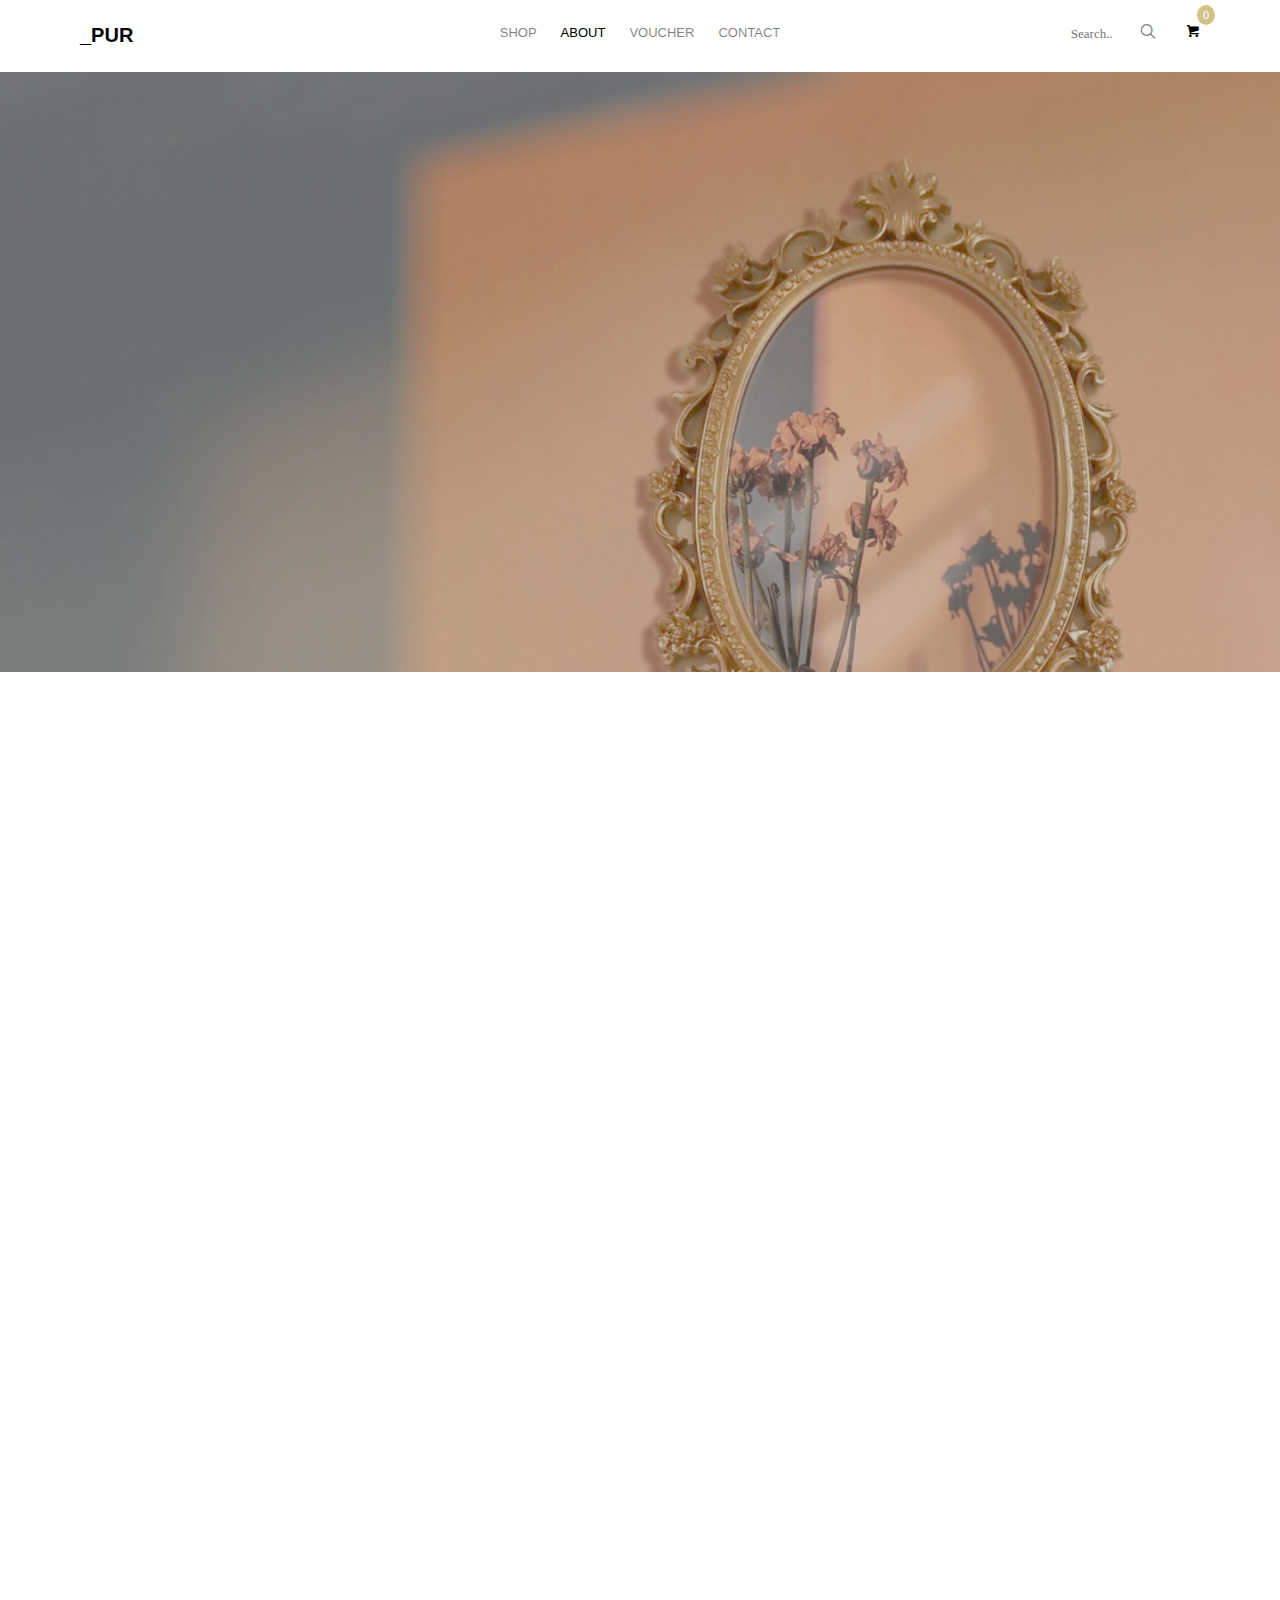
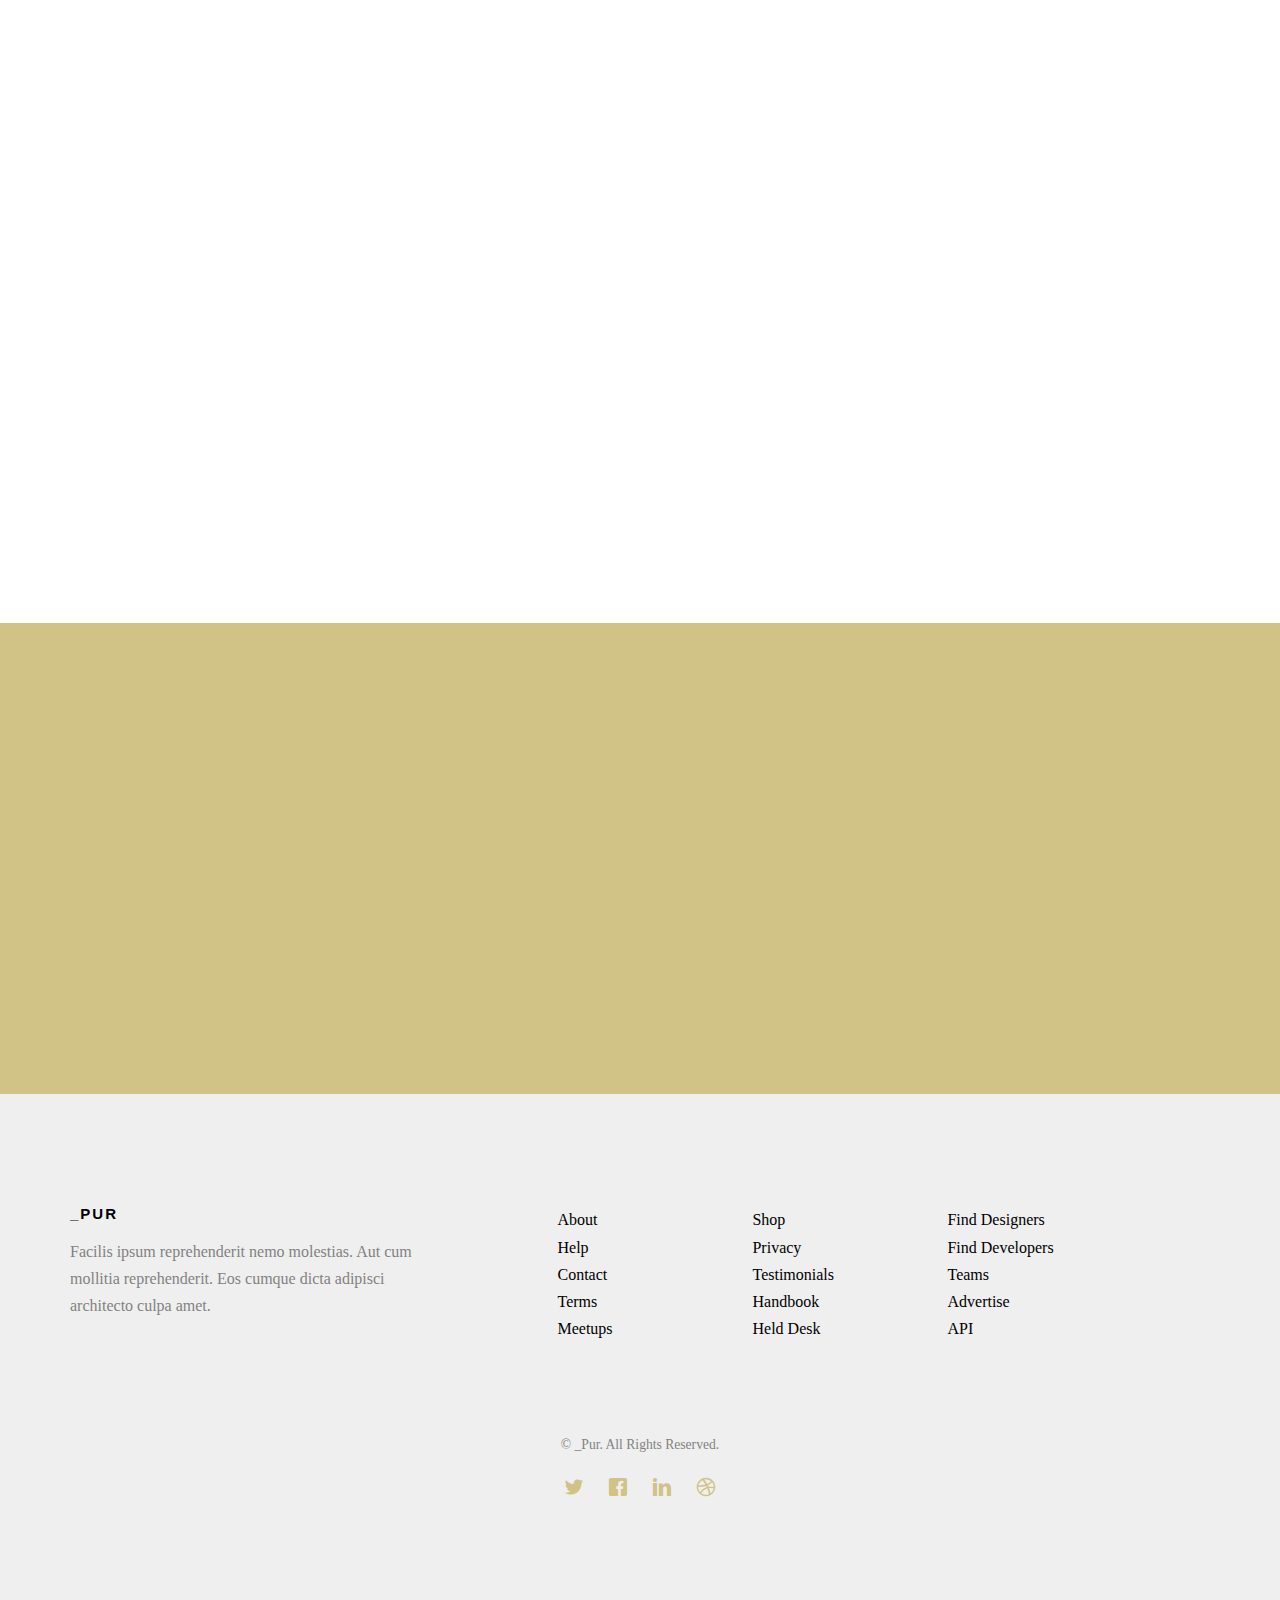
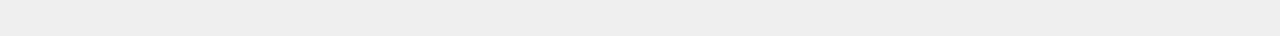
<file: about.html>
<!DOCTYPE HTML>
<html>
	<head>
	<meta charset="utf-8">
	<meta http-equiv="X-UA-Compatible" content="IE=edge">
	<title> About _Pur &mdash; Renaissance Store</title>
	<meta name="viewport" content="width=device-width, initial-scale=1">
	<meta name="description" content="Free HTML5 Website Template by gettemplates.co" />
	<meta name="keywords" content="free website templates, free html5, free template, free bootstrap, free website template, html5, css3, mobile first, responsive" />
	<meta name="author" content="gettemplates.co" />

	
	<meta property="og:title" content=""/>
	<meta property="og:image" content=""/>
	<meta property="og:url" content=""/>
	<meta property="og:site_name" content=""/>
	<meta property="og:description" content=""/>
	<meta name="twitter:title" content="" />
	<meta name="twitter:image" content="" />
	<meta name="twitter:url" content="" />
	<meta name="twitter:card" content="" />

	
	
	<!-- Animate.css -->
	<link rel="stylesheet" href="css/animate.css">
	<!-- Icomoon Icon Fonts-->
	<link rel="stylesheet" href="css/icomoon.css">
	<!-- Bootstrap  -->
	<link rel="stylesheet" href="css/bootstrap.css">

	<!-- Flexslider  -->
	<link rel="stylesheet" href="css/flexslider.css">

	<!-- Owl Carousel  -->
	<link rel="stylesheet" href="css/owl.carousel.min.css">
	<link rel="stylesheet" href="css/owl.theme.default.min.css">

	<!-- Theme style  -->
	<link rel="stylesheet" href="css/style.css">

	<!-- Modernizr JS -->
	<script src="js/modernizr-2.6.2.min.js"></script>
	<!-- FOR IE9 below -->
	<!--[if lt IE 9]>
	<script src="js/respond.min.js"></script>
	<![endif]-->

	</head>
	<body>
		
	<div class="fh5co-loader"></div>
	
	<div id="page">
	<nav class="fh5co-nav" role="navigation">
		<div class="container">
			<div class="row">
				<div class="col-md-3 col-xs-2">
					<div id="fh5co-logo"><a href="index.html">_Pur</a></div>
				</div>
				<div class="col-md-6 col-xs-6 text-center menu-1">
					<ul>
						<li class="has-dropdown">
							<a href="product.html">Shop</a>
							<ul class="dropdown">
								<li><a href="single.html">Single Shop</a></li>
							</ul>
						</li>
						<li class="active"><a href="about.html">About</a></li>
						<li class="has-dropdown">
							<a href="services.html">Voucher</a>
							<ul class="dropdown">
								<li><a href="#">Flash Sale</a></li>
								<li><a href="#">Up To 70%</a></li>
								<li><a href="#">Buy 1 Get 1</a></li>
								<li><a href="#">Free Gifts</a></li>
							</ul>
						</li>
						<li><a href="contact.html">Contact</a></li>
					</ul>
				</div>
				<div class="col-md-3 col-xs-4 text-right hidden-xs menu-2">
					<ul>
						<li class="search">
							<div class="input-group">
						      <input type="text" placeholder="Search..">
						      <span class="input-group-btn">
						        <button class="btn btn-primary" type="button"><i class="icon-search"></i></button>
						      </span>
						    </div>
						</li>
						<li class="shopping-cart"><a href="#" class="cart"><span><small>0</small><i class="icon-shopping-cart"></i></span></a></li>
					</ul>
				</div>
			</div>
			
		</div>
	</nav>

	<header id="fh5co-header" class="fh5co-cover fh5co-cover-sm" role="banner" style="background-image:url(images/img_bg_2.jpg);">
		<div class="overlay"></div>
		<div class="container">
			<div class="row">
				<div class="col-md-8 col-md-offset-2 text-center">
					<div class="display-t">
						<div class="display-tc animate-box" data-animate-effect="fadeIn">
							<h1>About Us</h1>
							<h2>WELCOME TO OUR UNIVERSE</h2>
						</div>
					</div>
				</div>
			</div>
		</div>
	</header>
	
	<div id="fh5co-about">
		<div class="container">
			<div class="about-content">
				<div class="row animate-box">
					<div class="col-md-6">
						<div class="desc">
							<h3>ABOUT  _PUR</h3>
							<p>Seven key brand characteristics – compassion, honestly, truth-Seeking. bravery, cleverness, humorous, fairness – help define your brand personality. Businesses that understand and effectively leverage their brand personality can access and engage their target customer base. </P>

							<P>Brand characteristics are attributes that make up the personality of a brand or company. </p> 
						</div>
						<div class="desc">
							<h3>Mission &amp; Vission</h3>
							<p>All aesthetic experience, whether of art or nature, seems to be informed by and dependent upon an exercise of taste.</p> 
							<p>The brand characteristics that a company chooses to embody will have a significant impact on the audience the brand will cultivate. When brand characteristics come together, they form a brand personality.</p>
						</div>
					</div>
					<div class="col-md-6">
						<img class="img-responsive" src="images/img_bg_1.jpg" alt="about">
					</div>
				</div>
			</div>
			<div class="row animate-box">
				<div class="col-md-8 col-md-offset-2 text-center fh5co-heading">
					<span>Productive Staff</span>
					<h2>Meet Our Team</h2>
					<p>Dignissimos asperiores vitae velit veniam totam fuga molestias accusamus alias autem provident. Odit ab aliquam dolor eius.</p>
				</div>
			</div>
			<div class="row">
				<div class="col-md-4 col-sm-4 animate-box" data-animate-effect="fadeIn">
					<div class="fh5co-staff">
						<img src="images/person1.jpg" alt="Free HTML5 Templates by gettemplates.co">
						<h3>NHAT NAM</h3>
						<strong class="role">UI UX Designer</strong>
						<p>Quos quia provident consequuntur culpa facere ratione maxime commodi voluptates id repellat velit eaque aspernatur expedita. Possimus itaque adipisci.</p>
						<ul class="fh5co-social-icons">
							<li><a href="#"><i class="icon-facebook"></i></a></li>
							<li><a href="#"><i class="icon-twitter"></i></a></li>
							<li><a href="#"><i class="icon-dribbble"></i></a></li>
							<li><a href="#"><i class="icon-github"></i></a></li>
						</ul>
					</div>
				</div>
				<div class="col-md-4 col-sm-4 animate-box" data-animate-effect="fadeIn">
					<div class="fh5co-staff">
						<img src="images/person2.jpg" alt="Free HTML5 Templates by gettemplates.co">
						<h3>THANH XOAN</h3>
						<strong class="role">Graphics Designer</strong>
						<p>Quos quia provident consequuntur culpa facere ratione maxime commodi voluptates id repellat velit eaque aspernatur expedita. Possimus itaque adipisci.</p>
						<ul class="fh5co-social-icons">
							<li><a href="#"><i class="icon-facebook"></i></a></li>
							<li><a href="#"><i class="icon-twitter"></i></a></li>
							<li><a href="#"><i class="icon-dribbble"></i></a></li>
							<li><a href="#"><i class="icon-github"></i></a></li>
						</ul>
					</div>
				</div>
				<div class="col-md-4 col-sm-4 animate-box" data-animate-effect="fadeIn">
					<div class="fh5co-staff">
						<img src="images/person3.jpg" alt="Free HTML5 Templates by gettemplates.co">
						<h3>KY DUYEN</h3>
						<strong class="role">Graphics Designer</strong>
						<p>Quos quia provident consequuntur culpa facere ratione maxime commodi voluptates id repellat velit eaque aspernatur expedita. Possimus itaque adipisci.</p>
						<ul class="fh5co-social-icons">
							<li><a href="#"><i class="icon-facebook"></i></a></li>
							<li><a href="#"><i class="icon-twitter"></i></a></li>
							<li><a href="#"><i class="icon-dribbble"></i></a></li>
							<li><a href="#"><i class="icon-github"></i></a></li>
						</ul>
					</div>
				</div>
			</div>
		</div>
	</div>

	<div id="fh5co-started">
		<div class="container">
			<div class="row animate-box">
				<div class="col-md-8 col-md-offset-2 text-center fh5co-heading">
					<h2>Newsletter</h2>
					<p>Just stay tune for our latest Product. Now you can subscribe</p>
				</div>
			</div>
			<div class="row animate-box">
				<div class="col-md-8 col-md-offset-2">
					<form class="form-inline">
						<div class="col-md-6 col-sm-6">
							<div class="form-group">
								<label for="email" class="sr-only">Email</label>
								<input type="email" class="form-control" id="email" placeholder="Email">
							</div>
						</div>
						<div class="col-md-6 col-sm-6">
							<button type="submit" class="btn btn-default btn-block">Subscribe</button>
						</div>
					</form>
				</div>
			</div>
		</div>
	</div>

	<footer id="fh5co-footer" role="contentinfo">
		<div class="container">
			<div class="row row-pb-md">
				<div class="col-md-4 fh5co-widget">
					<h3>_PUR</h3>
					<p>Facilis ipsum reprehenderit nemo molestias. Aut cum mollitia reprehenderit. Eos cumque dicta adipisci architecto culpa amet.</p>
				</div>
				<div class="col-md-2 col-sm-4 col-xs-6 col-md-push-1">
					<ul class="fh5co-footer-links">
						<li><a href="#">About</a></li>
						<li><a href="#">Help</a></li>
						<li><a href="#">Contact</a></li>
						<li><a href="#">Terms</a></li>
						<li><a href="#">Meetups</a></li>
					</ul>
				</div>

				<div class="col-md-2 col-sm-4 col-xs-6 col-md-push-1">
					<ul class="fh5co-footer-links">
						<li><a href="#">Shop</a></li>
						<li><a href="#">Privacy</a></li>
						<li><a href="#">Testimonials</a></li>
						<li><a href="#">Handbook</a></li>
						<li><a href="#">Held Desk</a></li>
					</ul>
				</div>

				<div class="col-md-2 col-sm-4 col-xs-6 col-md-push-1">
					<ul class="fh5co-footer-links">
						<li><a href="#">Find Designers</a></li>
						<li><a href="#">Find Developers</a></li>
						<li><a href="#">Teams</a></li>
						<li><a href="#">Advertise</a></li>
						<li><a href="#">API</a></li>
					</ul>
				</div>
			</div>

			<div class="row copyright">
				<div class="col-md-12 text-center">
					<p>
						<small class="block">&copy; _Pur. All Rights Reserved.</small> 
					</p>
					<p>
						<ul class="fh5co-social-icons">
							<li><a href="#"><i class="icon-twitter"></i></a></li>
							<li><a href="#"><i class="icon-facebook"></i></a></li>
							<li><a href="#"><i class="icon-linkedin"></i></a></li>
							<li><a href="#"><i class="icon-dribbble"></i></a></li>
						</ul>
					</p>
				</div>
			</div>

		</div>
	</footer>
	</div>

	<div class="gototop js-top">
		<a href="#" class="js-gotop"><i class="icon-arrow-up"></i></a>
	</div>
	
	<!-- jQuery -->
	<script src="js/jquery.min.js"></script>
	<!-- jQuery Easing -->
	<script src="js/jquery.easing.1.3.js"></script>
	<!-- Bootstrap -->
	<script src="js/bootstrap.min.js"></script>
	<!-- Waypoints -->
	<script src="js/jquery.waypoints.min.js"></script>
	<!-- Carousel -->
	<script src="js/owl.carousel.min.js"></script>
	<!-- countTo -->
	<script src="js/jquery.countTo.js"></script>
	<!-- Flexslider -->
	<script src="js/jquery.flexslider-min.js"></script>
	
	<!-- Main -->
	<script src="js/main.js"></script>

	</body>
</html>
</file>
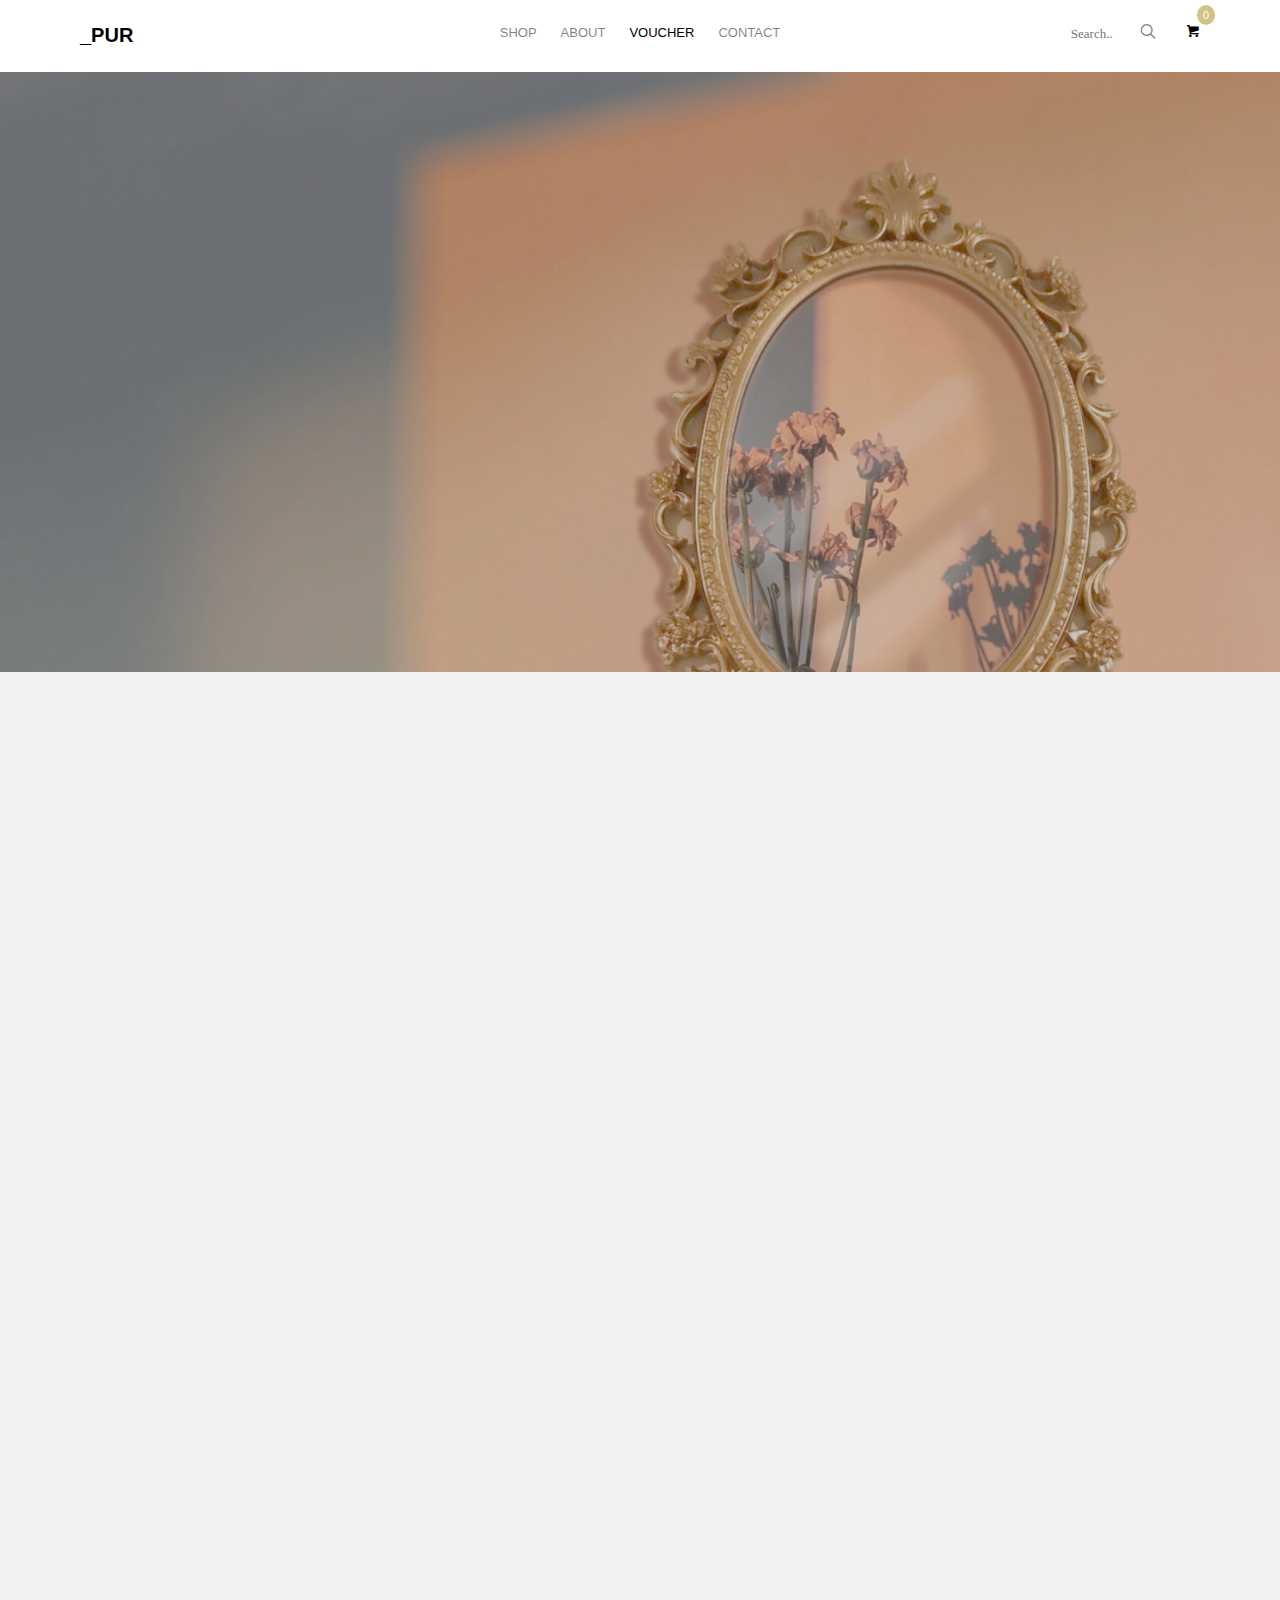
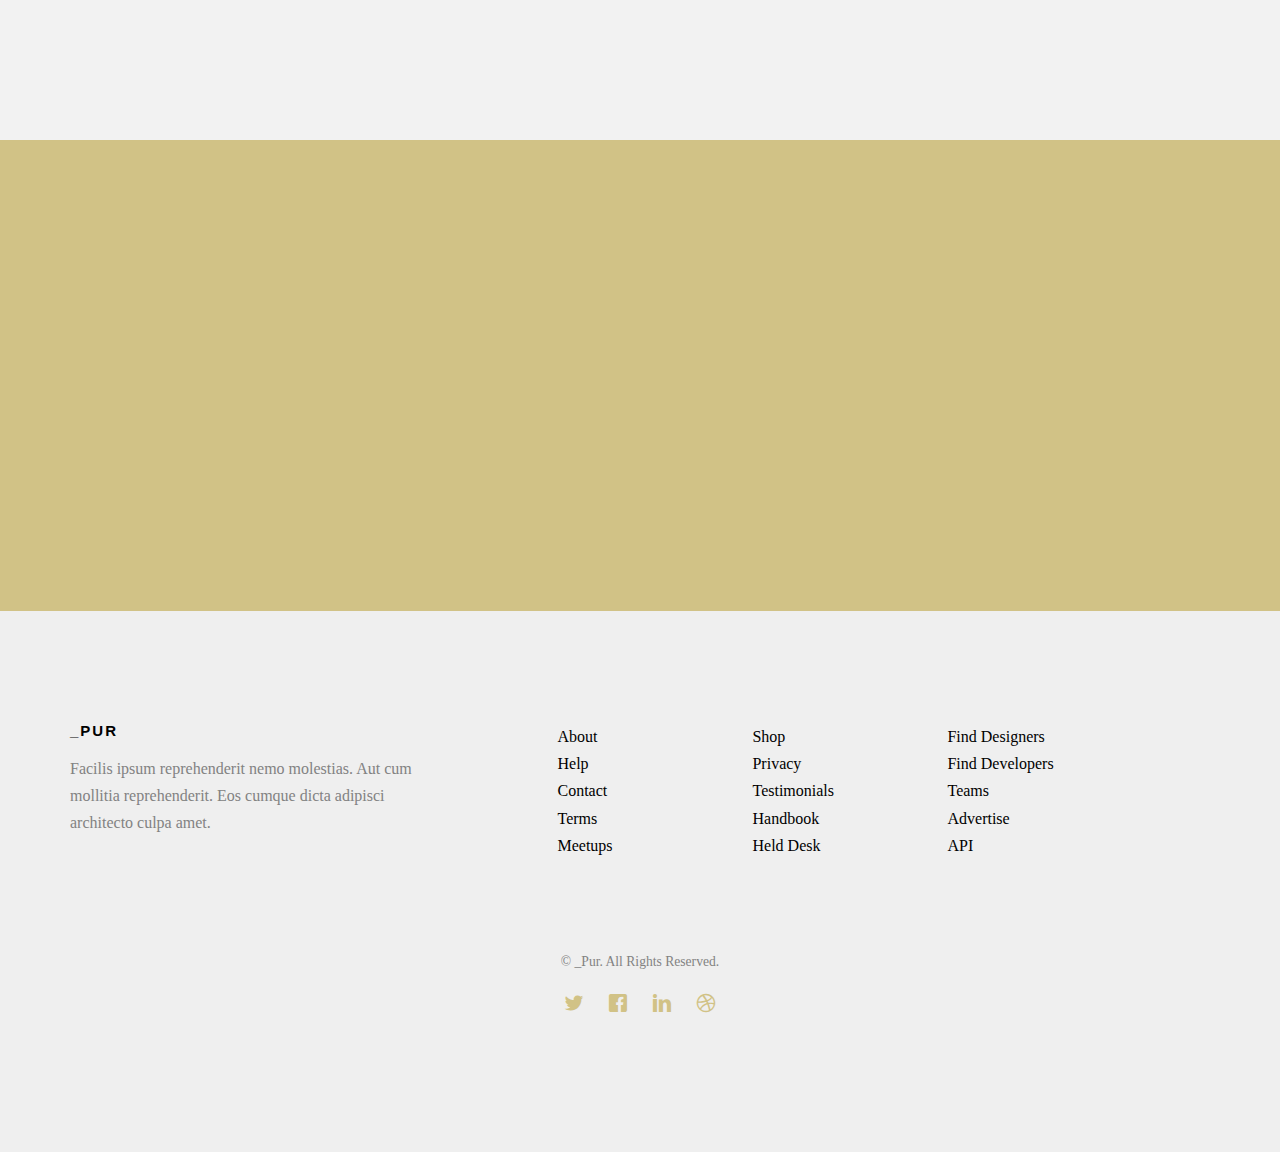
<file: services.html>
<!DOCTYPE HTML>
<html>
	<head>
	<meta charset="utf-8">
	<meta http-equiv="X-UA-Compatible" content="IE=edge">
	<title>_Pur &mdash; Renaissance Shop</title>
	<meta name="viewport" content="width=device-width, initial-scale=1">
	<meta name="description" content="Free HTML5 Website Template by gettemplates.co" />
	<meta name="keywords" content="free website templates, free html5, free template, free bootstrap, free website template, html5, css3, mobile first, responsive" />
	<meta name="author" content="gettemplates.co" />

	

  	
	<meta property="og:title" content=""/>
	<meta property="og:image" content=""/>
	<meta property="og:url" content=""/>
	<meta property="og:site_name" content=""/>
	<meta property="og:description" content=""/>
	<meta name="twitter:title" content="" />
	<meta name="twitter:image" content="" />
	<meta name="twitter:url" content="" />
	<meta name="twitter:card" content="" />

	
	<!-- Animate.css -->
	<link rel="stylesheet" href="css/animate.css">
	<!-- Icomoon Icon Fonts-->
	<link rel="stylesheet" href="css/icomoon.css">
	<!-- Bootstrap  -->
	<link rel="stylesheet" href="css/bootstrap.css">

	<!-- Flexslider  -->
	<link rel="stylesheet" href="css/flexslider.css">

	<!-- Owl Carousel  -->
	<link rel="stylesheet" href="css/owl.carousel.min.css">
	<link rel="stylesheet" href="css/owl.theme.default.min.css">

	<!-- Theme style  -->
	<link rel="stylesheet" href="css/style.css">

	<!-- Modernizr JS -->
	<script src="js/modernizr-2.6.2.min.js"></script>
	<!-- FOR IE9 below -->
	<!--[if lt IE 9]>
	<script src="js/respond.min.js"></script>
	<![endif]-->

	</head>
	<body>
		
	<div class="fh5co-loader"></div>
	
	<div id="page">
	<nav class="fh5co-nav" role="navigation">
		<div class="container">
			<div class="row">
				<div class="col-md-3 col-xs-2">
					<div id="fh5co-logo"><a href="index.html">_PUR</a></div>
				</div>
				<div class="col-md-6 col-xs-6 text-center menu-1">
					<ul>
						<li class="has-dropdown">
							<a href="product.html">Shop</a>
							<ul class="dropdown">
								<li><a href="single.html">Single Shop</a></li>
							</ul>
						</li>
						<li><a href="about.html">About</a></li>
						<li class="has-dropdown active">
							<a href="services.html">Voucher</a>
							<ul class="dropdown">
								<li><a href="#">Flash Sale</a></li>
								<li><a href="#">Up To 70%</a></li>
								<li><a href="#">Buy 1 Get 1</a></li>
								<li><a href="#">Free Gifts</a></li>
							</ul>
						</li>
						<li><a href="contact.html">Contact</a></li>
					</ul>
				</div>
				<div class="col-md-3 col-xs-4 text-right hidden-xs menu-2">
					<ul>
						<li class="search">
							<div class="input-group">
						      <input type="text" placeholder="Search..">
						      <span class="input-group-btn">
						        <button class="btn btn-primary" type="button"><i class="icon-search"></i></button>
						      </span>
						    </div>
						</li>
						<li class="shopping-cart"><a href="#" class="cart"><span><small>0</small><i class="icon-shopping-cart"></i></span></a></li>
					</ul>
				</div>
			</div>
			
		</div>
	</nav>

	<header id="fh5co-header" class="fh5co-cover fh5co-cover-sm" role="banner" style="background-image:url(images/img_bg_2.jpg);">
		<div class="overlay"></div>
		<div class="container">
			<div class="row">
				<div class="col-md-8 col-md-offset-2 text-center">
					<div class="display-t">
						<div class="display-tc animate-box" data-animate-effect="fadeIn">
							<h1>Voucher</h1>
							<h2> Welcome to _PUR! Have a nice day</h2>
						</div>
					</div>
				</div>
			</div>
		</div>
	</header>
	
	<div id="fh5co-services" class="fh5co-bg-section">
		<div class="container">
			<div class="row">
				<div class="col-md-4 col-sm-4 text-center">
					<div class="feature-center animate-box" data-animate-effect="fadeIn">
						<span class="icon">
							<i class="icon-credit-card"></i>
						</span>
						<h3>Save 5% </h3>
						<p>Far far away, behind the word mountains, far from the countries Vokalia and Consonantia, there live the blind texts. Separated they live in Bookmarksgrove</p>
						<p><a href="#" class="btn btn-primary btn-outline">Get Coupon</a></p>
					</div>
				</div>
				<div class="col-md-4 col-sm-4 text-center">
					<div class="feature-center animate-box" data-animate-effect="fadeIn">
						<span class="icon">
							<i class="icon-wallet"></i>
						</span>
						<h3>10% For Statue</h3>
						<p>Far far away, behind the word mountains, far from the countries Vokalia and Consonantia, there live the blind texts. Separated they live in Bookmarksgrove</p>
						<p><a href="#" class="btn btn-primary btn-outline">Get Coupon</a></p>
					</div>
				</div>
				<div class="col-md-4 col-sm-4 text-center">
					<div class="feature-center animate-box" data-animate-effect="fadeIn">
						<span class="icon">
							<i class="icon-paper-plane"></i>
						</span>
						<h3>Free Delivery</h3>
						<p>Far far away, behind the word mountains, far from the countries Vokalia and Consonantia, there live the blind texts. Separated they live in Bookmarksgrove</p>
						<p><a href="#" class="btn btn-primary btn-outline">Get Coupon</a></p>
					</div>
				</div>
				<div class="col-md-4 col-sm-4 text-center">
					<div class="feature-center animate-box" data-animate-effect="fadeIn">
						<span class="icon">
							<i class="icon-calendar"></i>
						</span>
						<h3>1 Month Return</h3>
						<p>Far far away, behind the word mountains, far from the countries Vokalia and Consonantia, there live the blind texts. Separated they live in Bookmarksgrove</p>
						<p><a href="#" class="btn btn-primary btn-outline">Get Coupon</a></p>
					</div>
				</div>
				<div class="col-md-4 col-sm-4 text-center">
					<div class="feature-center animate-box" data-animate-effect="fadeIn">
						<span class="icon">
							<i class="icon-clapperboard"></i>
						</span>
						<h3>Buy 1 Get 1</h3>
						<p>Far far away, behind the word mountains, far from the countries Vokalia and Consonantia, there live the blind texts. Separated they live in Bookmarksgrove</p>
						<p><a href="#" class="btn btn-primary btn-outline">Get Coupon</a></p>
					</div>
				</div>
				<div class="col-md-4 col-sm-4 text-center">
					<div class="feature-center animate-box" data-animate-effect="fadeIn">
						<span class="icon">
							<i class="icon-drive"></i>
						</span>
						<h3>Sale 50%</h3>
						<p>Far far away, behind the word mountains, far from the countries Vokalia and Consonantia, there live the blind texts. Separated they live in Bookmarksgrove</p>
						<p><a href="#" class="btn btn-primary btn-outline">Get Coupon</a></p>
					</div>
				</div>
			</div>
		</div>
	</div>

	<div id="fh5co-started">
		<div class="container">
			<div class="row animate-box">
				<div class="col-md-8 col-md-offset-2 text-center fh5co-heading">
					<h2>Newsletter</h2>
					<p>Just stay tune for our latest Product. Now you can subscribe</p>
				</div>
			</div>
			<div class="row animate-box">
				<div class="col-md-8 col-md-offset-2">
					<form class="form-inline">
						<div class="col-md-6 col-sm-6">
							<div class="form-group">
								<label for="email" class="sr-only">Email</label>
								<input type="email" class="form-control" id="email" placeholder="Email">
							</div>
						</div>
						<div class="col-md-6 col-sm-6">
							<button type="submit" class="btn btn-default btn-block">Subscribe</button>
						</div>
					</form>
				</div>
			</div>
		</div>
	</div>

	<footer id="fh5co-footer" role="contentinfo">
		<div class="container">
			<div class="row row-pb-md">
				<div class="col-md-4 fh5co-widget">
					<h3>_PUR</h3>
					<p>Facilis ipsum reprehenderit nemo molestias. Aut cum mollitia reprehenderit. Eos cumque dicta adipisci architecto culpa amet.</p>
				</div>
				<div class="col-md-2 col-sm-4 col-xs-6 col-md-push-1">
					<ul class="fh5co-footer-links">
						<li><a href="#">About</a></li>
						<li><a href="#">Help</a></li>
						<li><a href="#">Contact</a></li>
						<li><a href="#">Terms</a></li>
						<li><a href="#">Meetups</a></li>
					</ul>
				</div>

				<div class="col-md-2 col-sm-4 col-xs-6 col-md-push-1">
					<ul class="fh5co-footer-links">
						<li><a href="#">Shop</a></li>
						<li><a href="#">Privacy</a></li>
						<li><a href="#">Testimonials</a></li>
						<li><a href="#">Handbook</a></li>
						<li><a href="#">Held Desk</a></li>
					</ul>
				</div>

				<div class="col-md-2 col-sm-4 col-xs-6 col-md-push-1">
					<ul class="fh5co-footer-links">
						<li><a href="#">Find Designers</a></li>
						<li><a href="#">Find Developers</a></li>
						<li><a href="#">Teams</a></li>
						<li><a href="#">Advertise</a></li>
						<li><a href="#">API</a></li>
					</ul>
				</div>
			</div>

			<div class="row copyright">
				<div class="col-md-12 text-center">
					<p>
						<small class="block">&copy; _Pur. All Rights Reserved.</small> 
					</p>
					<p>
						<ul class="fh5co-social-icons">
							<li><a href="#"><i class="icon-twitter"></i></a></li>
							<li><a href="#"><i class="icon-facebook"></i></a></li>
							<li><a href="#"><i class="icon-linkedin"></i></a></li>
							<li><a href="#"><i class="icon-dribbble"></i></a></li>
						</ul>
					</p>
				</div>
			</div>

		</div>
	</footer>
	</div>

	<div class="gototop js-top">
		<a href="#" class="js-gotop"><i class="icon-arrow-up"></i></a>
	</div>
	
	<!-- jQuery -->
	<script src="js/jquery.min.js"></script>
	<!-- jQuery Easing -->
	<script src="js/jquery.easing.1.3.js"></script>
	<!-- Bootstrap -->
	<script src="js/bootstrap.min.js"></script>
	<!-- Waypoints -->
	<script src="js/jquery.waypoints.min.js"></script>
	<!-- Carousel -->
	<script src="js/owl.carousel.min.js"></script>
	<!-- countTo -->
	<script src="js/jquery.countTo.js"></script>
	<!-- Flexslider -->
	<script src="js/jquery.flexslider-min.js"></script>
	<!-- Main -->
	<script src="js/main.js"></script>

	</body>
</html>
</file>
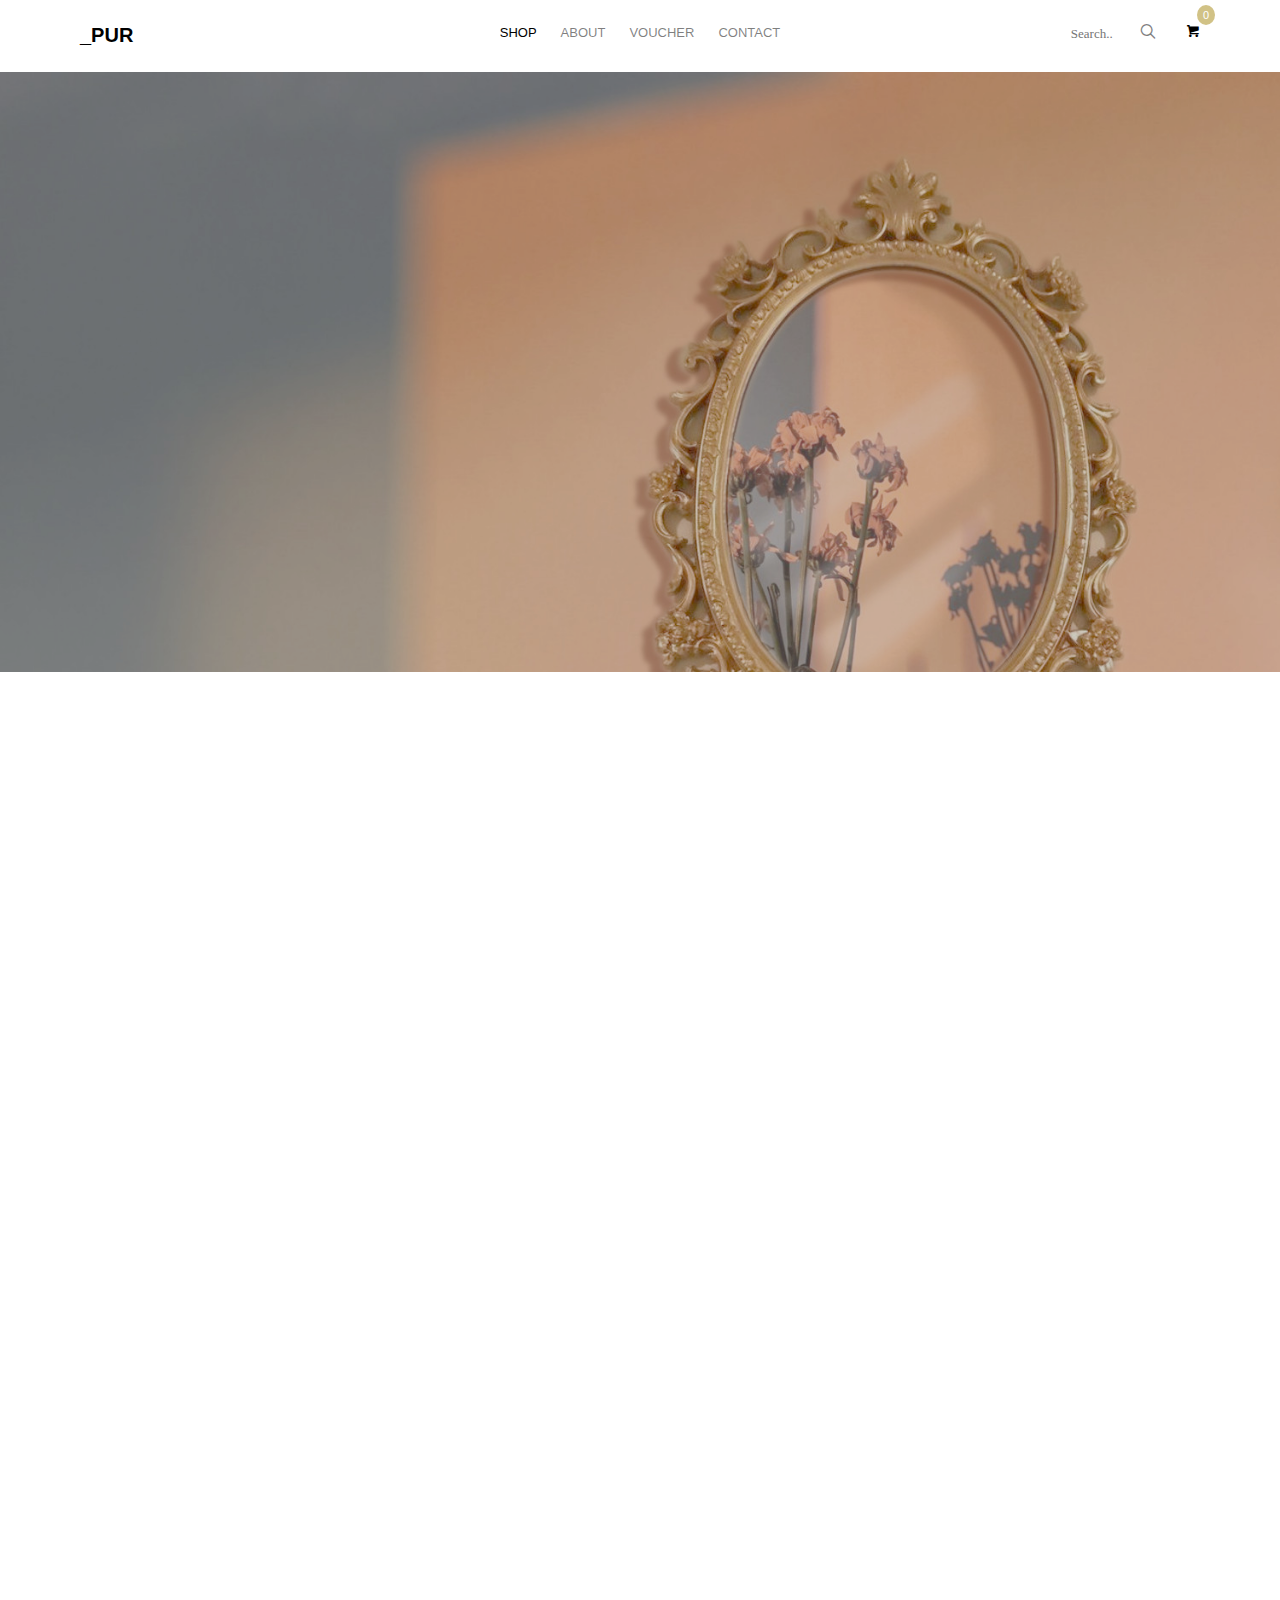
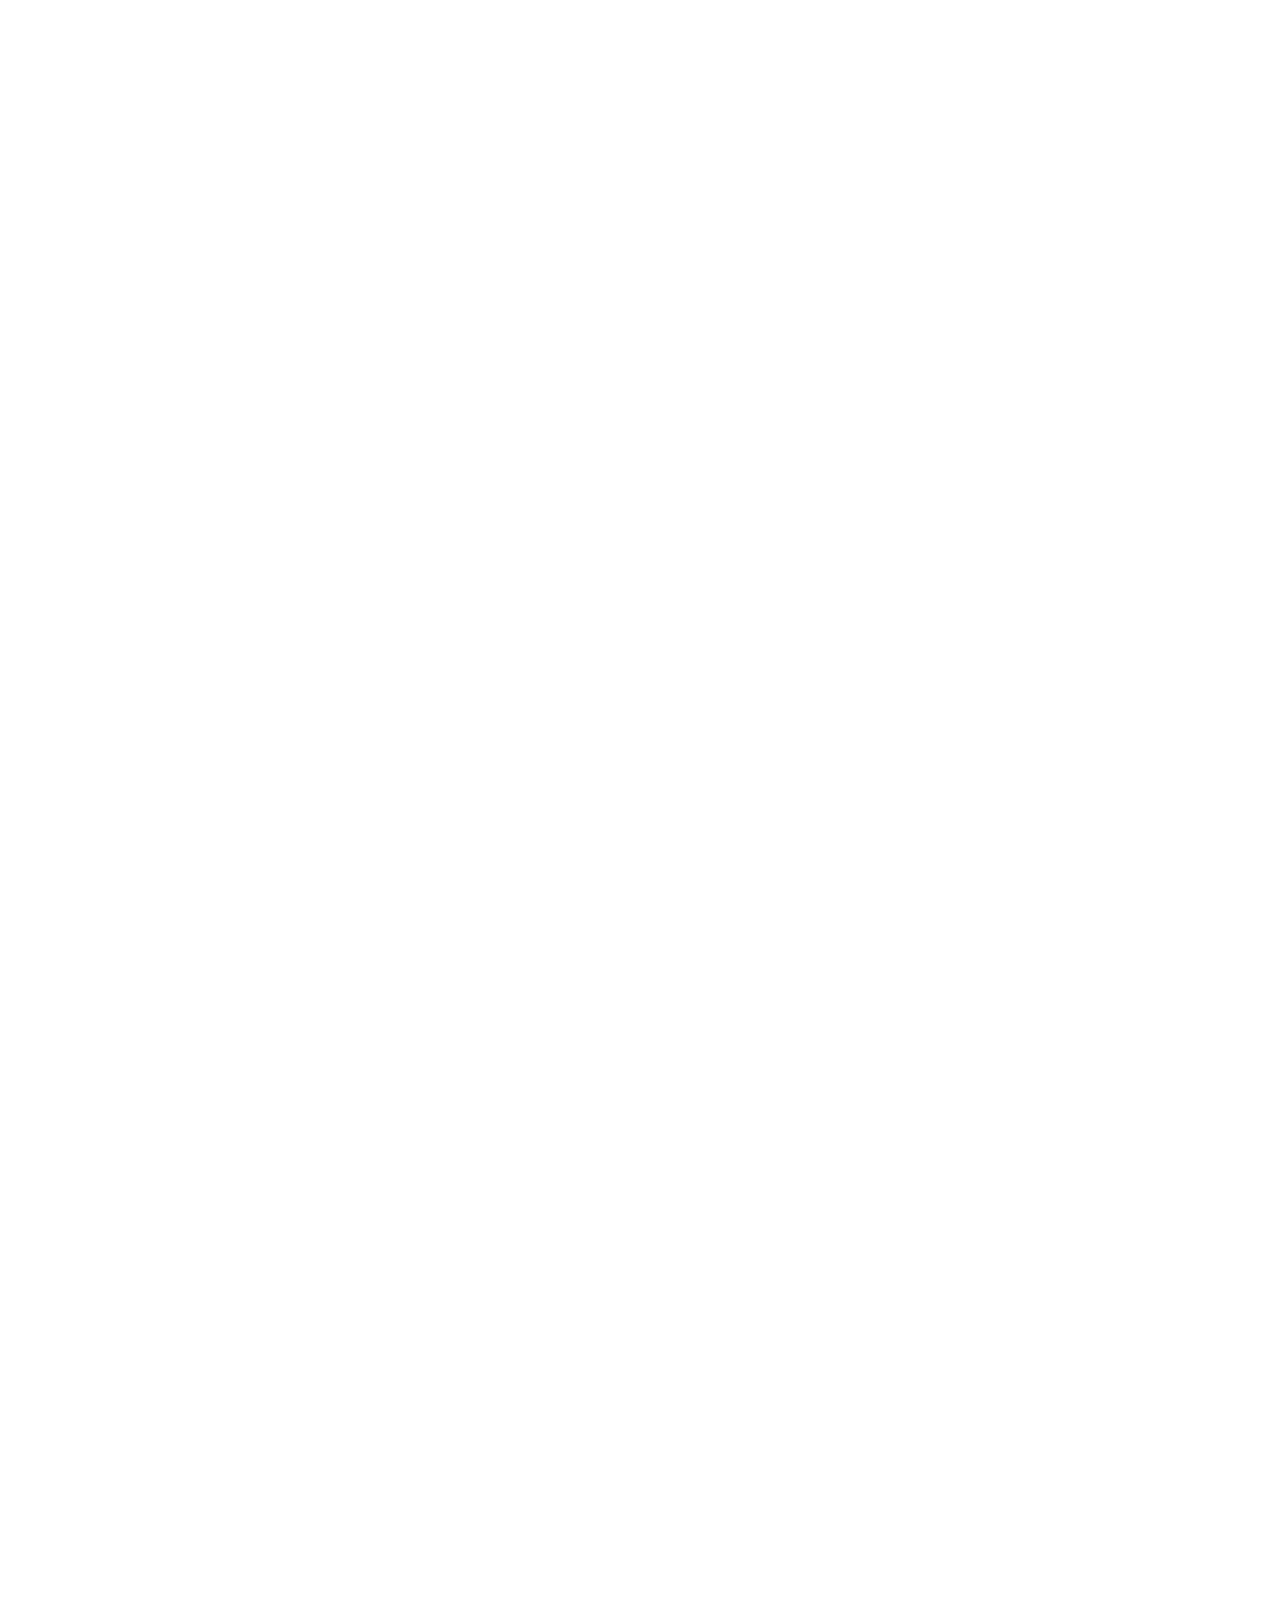
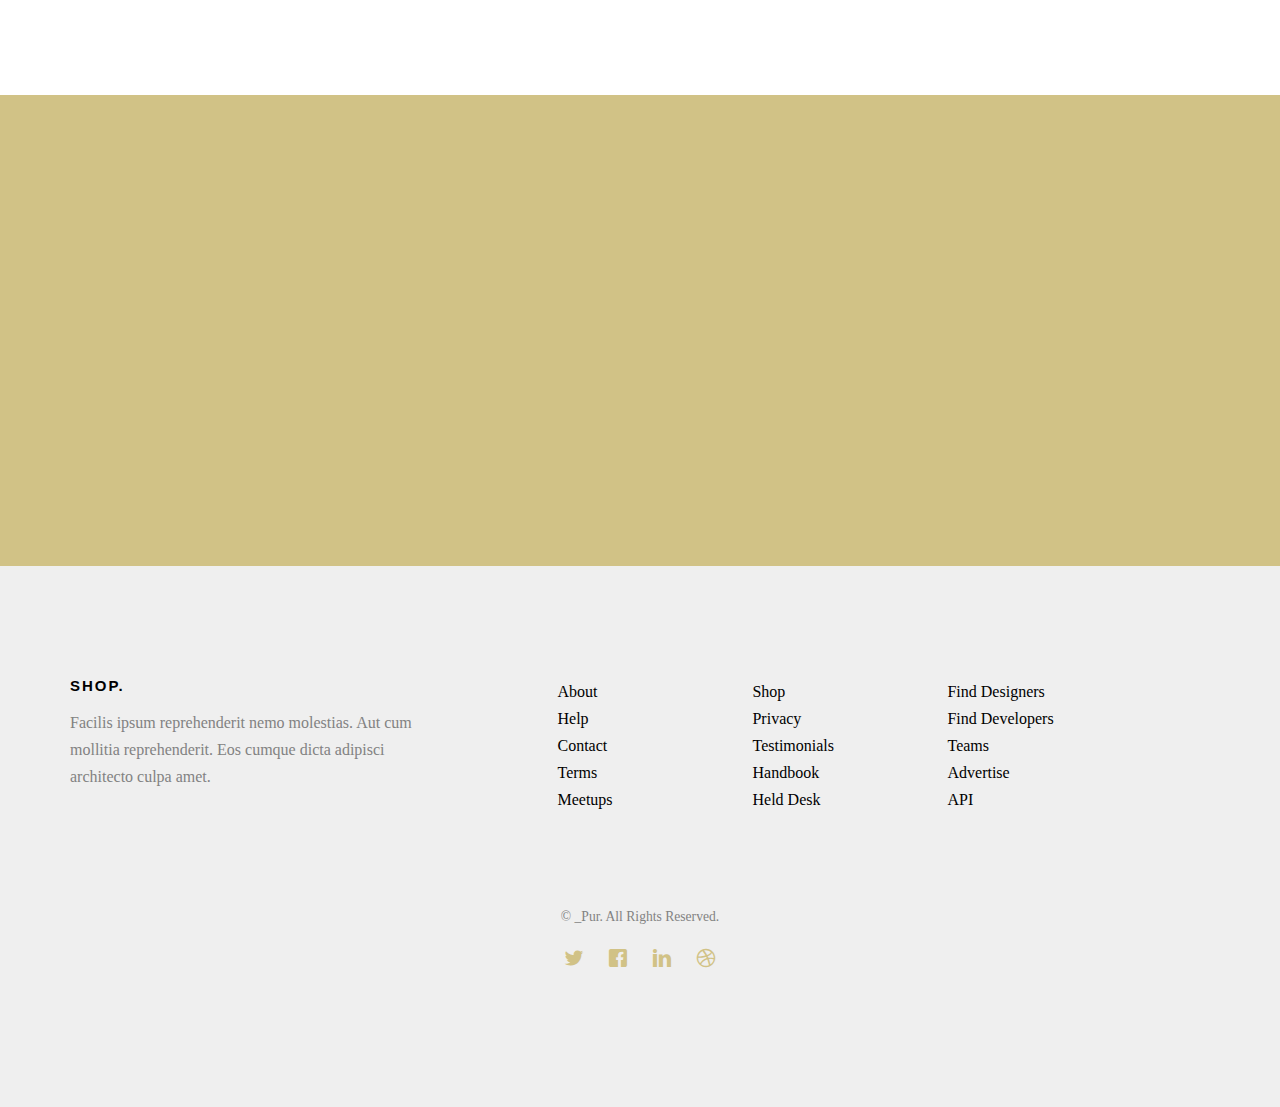
<file: single.html>
<!DOCTYPE HTML>
<html>
	<head>
	<meta charset="utf-8">
	<meta http-equiv="X-UA-Compatible" content="IE=edge">
	<title>_Pur &mdash; Best Seller</title>
	<meta name="viewport" content="width=device-width, initial-scale=1">
	<meta name="description" content="Free HTML5 Website Template by gettemplates.co" />
	<meta name="keywords" content="free website templates, free html5, free template, free bootstrap, free website template, html5, css3, mobile first, responsive" />
	<meta name="author" content="gettemplates.co" />

	
	<meta property="og:title" content=""/>
	<meta property="og:image" content=""/>
	<meta property="og:url" content=""/>
	<meta property="og:site_name" content=""/>
	<meta property="og:description" content=""/>
	<meta name="twitter:title" content="" />
	<meta name="twitter:image" content="" />
	<meta name="twitter:url" content="" />
	<meta name="twitter:card" content="" />


	
	<!-- Animate.css -->
	<link rel="stylesheet" href="css/animate.css">
	<!-- Icomoon Icon Fonts-->
	<link rel="stylesheet" href="css/icomoon.css">
	<!-- Bootstrap  -->
	<link rel="stylesheet" href="css/bootstrap.css">

	<!-- Flexslider  -->
	<link rel="stylesheet" href="css/flexslider.css">

	<!-- Owl Carousel  -->
	<link rel="stylesheet" href="css/owl.carousel.min.css">
	<link rel="stylesheet" href="css/owl.theme.default.min.css">

	<!-- Theme style  -->
	<link rel="stylesheet" href="css/style.css">

	<!-- Modernizr JS -->
	<script src="js/modernizr-2.6.2.min.js"></script>
	<!-- FOR IE9 below -->
	<!--[if lt IE 9]>
	<script src="js/respond.min.js"></script>
	<![endif]-->

	</head>
	<body>
		
	<div class="fh5co-loader"></div>
	
	<div id="page">
	<nav class="fh5co-nav" role="navigation">
		<div class="container">
			<div class="row">
				<div class="col-md-3 col-xs-2">
					<div id="fh5co-logo"><a href="index.html">_Pur</a></div>
				</div>
				<div class="col-md-6 col-xs-6 text-center menu-1">
					<ul>
						<li class="has-dropdown active">
							<a href="product.html">Shop</a>
							<ul class="dropdown">
								<li><a href="single.html">Single Shop</a></li>
							</ul>
						</li>
						<li><a href="about.html">About</a></li>
						<li class="has-dropdown">
							<a href="services.html">Voucher</a>
							<ul class="dropdown">
								<li><a href="#">Flash Sale</a></li>
								<li><a href="#">Up To 70%</a></li>
								<li><a href="#">Bu 1 Get 1</a></li>
								<li><a href="#">Free Gifts</a></li>
							</ul>
						</li>
						<li><a href="contact.html">Contact</a></li>
					</ul>
				</div>
				<div class="col-md-3 col-xs-4 text-right hidden-xs menu-2">
					<ul>
						<li class="search">
							<div class="input-group">
						      <input type="text" placeholder="Search..">
						      <span class="input-group-btn">
						        <button class="btn btn-primary" type="button"><i class="icon-search"></i></button>
						      </span>
						    </div>
						</li>
						<li class="shopping-cart"><a href="#" class="cart"><span><small>0</small><i class="icon-shopping-cart"></i></span></a></li>
					</ul>
				</div>
			</div>
			
		</div>
	</nav>

	<header id="fh5co-header" class="fh5co-cover fh5co-cover-sm" role="banner" style="background-image:url(images/img_bg_2.jpg);">
		<div class="overlay"></div>
		<div class="container">
			<div class="row">
				<div class="col-md-8 col-md-offset-2 text-center">
					<div class="display-t">
						<div class="display-tc animate-box" data-animate-effect="fadeIn">
							<h1>BEST SELLER</h1>
							<h2>The most special thing</h2>
						</div>
					</div>
				</div>
			</div>
		</div>
	</header>
	
	<div id="fh5co-product">
		<div class="container">
			<div class="row">
				<div class="col-md-10 col-md-offset-1 animate-box">
					<div class="owl-carousel owl-carousel-fullwidth product-carousel">
						<div class="item">
							<div class="active text-center">
								<figure>
									<img src="images/product-single-1.jpg" alt="user">
								</figure>
							</div>
						</div>
						<div class="item">
							<div class="active text-center">
								<figure>
									<img src="images/product-single-2.jpg" alt="user">
								</figure>
							</div>
						</div>
						<div class="item">
							<div class="active text-center">
								<figure>
									<img src="images/product-single-3.jpg" alt="user">
								</figure>
							</div>
						</div>
						<div class="item">
							<div class="active text-center">
								<figure>
									<img src="images/product-single-4.jpg" alt="user">
								</figure>
							</div>
						</div>
						<div class="item">
							<div class="active text-center">
								<figure>
									<img src="images/product-single-5.jpg" alt="user">
								</figure>
							</div>
						</div>
					</div>
					<div class="row animate-box">
						<div class="col-md-8 col-md-offset-2 text-center fh5co-heading">
							<h2>Leda and the Swan</h2>
							<p>
								<a href="#" class="btn btn-primary btn-outline btn-lg">Add to Cart</a>
								<a href="#" class="btn btn-primary btn-outline btn-lg">Compare</a>
							</p>
						</div>
					</div>
				</div>
			</div>
			<div class="row">
				<div class="col-md-10 col-md-offset-1">
					<div class="fh5co-tabs animate-box">
						<ul class="fh5co-tab-nav">
							<li class="active"><a href="#" data-tab="1"><span class="icon visible-xs"><i class="icon-file"></i></span><span class="hidden-xs">Product Details</span></a></li>
							<li><a href="#" data-tab="2"><span class="icon visible-xs"><i class="icon-bar-graph"></i></span><span class="hidden-xs">Specification</span></a></li>
							<li><a href="#" data-tab="3"><span class="icon visible-xs"><i class="icon-star"></i></span><span class="hidden-xs">Feedback &amp; Ratings</span></a></li>
						</ul>

						<!-- Tabs -->
						<div class="fh5co-tab-content-wrap">

							<div class="fh5co-tab-content tab-content active" data-tab-content="1">
								<div class="col-md-10 col-md-offset-1">
									<span class="price">SRP: $299.0</span>
									<h2>Leda and the Swan</h2>
									<p>Leda and the Swan is a story and subject in art from Greek mythology in which the god Zeus, in the form of a swan, seduces or rapes Leda. Arcording to later Greek mythology, Leda bore Helen and Polydeuces, children of Zeus, while at the same time bearing Castor and Clytemnestra, children of her husband Tyndareus, the King of Sparta. In the W. B. Yeats version, it is subtly suggested that Clytemnestra, although being the daughter of Tyndareus, has somehow been traumatized by what the swan has done to her mother (see below). <br><br> According to many versions of the story, Zeus took the form of a swan and raped Leda on the same night she slept with her husband King Tyndareus. In some versions, she laid two eggs from which the children hatched. In other versions, Helen is a daughter of Nemesis, the goddess who personified the disaster that awaited those suffering from the pride of Hubris.</p>
										<br>
									<div class="row">
										<div class="col-md-6">
											<h2 class="uppercase">Keep it dry</h2>
											<p>Store The painting in the dry place </p>
										</div>
										<div class="col-md-6">
											<h2 class="uppercase">Less is more</h2>
											<p>Ullam dolorum iure dolore dicta fuga ipsa velit veritatis</p>
										</div>
									</div>

								</div>
							</div>

							<div class="fh5co-tab-content tab-content" data-tab-content="2">
								<div class="col-md-10 col-md-offset-1">
									<h3>Product Specification</h3>
									<ul>
										<li>Paragraph placeat quis fugiat provident veritatis quia iure a debitis adipisci dignissimos consectetur magni quas eius</li>
										<li>adipisci dignissimos consectetur magni quas eius nobis reprehenderit soluta eligendi</li>
										<li>Veritatis tenetur odio delectus quibusdam officiis est.</li>
										<li>Magni quas eius nobis reprehenderit soluta eligendi quo reiciendis fugit? Veritatis tenetur odio delectus quibusdam officiis est.</li>
									</ul>
									<ul>
										<li>Paragraph placeat quis fugiat provident veritatis quia iure a debitis adipisci dignissimos consectetur magni quas eius</li>
										<li>adipisci dignissimos consectetur magni quas eius nobis reprehenderit soluta eligendi</li>
										<li>Veritatis tenetur odio delectus quibusdam officiis est.</li>
										<li>Magni quas eius nobis reprehenderit soluta eligendi quo reiciendis fugit? Veritatis tenetur odio delectus quibusdam officiis est.</li>
									</ul>
								</div>
							</div>

							<div class="fh5co-tab-content tab-content" data-tab-content="3">
								<div class="col-md-10 col-md-offset-1">
									<h3>Happy Buyers</h3>
									<div class="feed">
										<div>
											<blockquote>
												<p>Paragraph placeat quis fugiat provident veritatis quia iure a debitis adipisci dignissimos consectetur magni quas eius nobis reprehenderit soluta eligendi quo reiciendis fugit? Veritatis tenetur odio delectus quibusdam officiis est.</p>
											</blockquote>
											<h3>&mdash; Louie Knight</h3>
											<span class="rate">
												<i class="icon-star2"></i>
												<i class="icon-star2"></i>
												<i class="icon-star2"></i>
												<i class="icon-star2"></i>
												<i class="icon-star2"></i>
											</span>
										</div>
										<div>
											<blockquote>
												<p>Paragraph placeat quis fugiat provident veritatis quia iure a debitis adipisci dignissimos consectetur magni quas eius nobis reprehenderit soluta eligendi quo reiciendis fugit? Veritatis tenetur odio delectus quibusdam officiis est.</p>
											</blockquote>
											<h3>&mdash; Joefrey Gwapo</h3>
											<span class="rate">
												<i class="icon-star2"></i>
												<i class="icon-star2"></i>
												<i class="icon-star2"></i>
												<i class="icon-star2"></i>
												<i class="icon-star2"></i>
											</span>
										</div>
									</div>
								</div>
							</div>
						</div>

					</div>
				</div>
			</div>
		</div>
	</div>

	<div id="fh5co-started">
		<div class="container">
			<div class="row animate-box">
				<div class="col-md-8 col-md-offset-2 text-center fh5co-heading">
					<h2>Newsletter</h2>
					<p>Just stay tune for our latest Product. Now you can subscribe</p>
				</div>
			</div>
			<div class="row animate-box">
				<div class="col-md-8 col-md-offset-2">
					<form class="form-inline">
						<div class="col-md-6 col-sm-6">
							<div class="form-group">
								<label for="email" class="sr-only">Email</label>
								<input type="email" class="form-control" id="email" placeholder="Email">
							</div>
						</div>
						<div class="col-md-6 col-sm-6">
							<button type="submit" class="btn btn-default btn-block">Subscribe</button>
						</div>
					</form>
				</div>
			</div>
		</div>
	</div>

	<footer id="fh5co-footer" role="contentinfo">
		<div class="container">
			<div class="row row-pb-md">
				<div class="col-md-4 fh5co-widget">
					<h3>Shop.</h3>
					<p>Facilis ipsum reprehenderit nemo molestias. Aut cum mollitia reprehenderit. Eos cumque dicta adipisci architecto culpa amet.</p>
				</div>
				<div class="col-md-2 col-sm-4 col-xs-6 col-md-push-1">
					<ul class="fh5co-footer-links">
						<li><a href="#">About</a></li>
						<li><a href="#">Help</a></li>
						<li><a href="#">Contact</a></li>
						<li><a href="#">Terms</a></li>
						<li><a href="#">Meetups</a></li>
					</ul>
				</div>

				<div class="col-md-2 col-sm-4 col-xs-6 col-md-push-1">
					<ul class="fh5co-footer-links">
						<li><a href="#">Shop</a></li>
						<li><a href="#">Privacy</a></li>
						<li><a href="#">Testimonials</a></li>
						<li><a href="#">Handbook</a></li>
						<li><a href="#">Held Desk</a></li>
					</ul>
				</div>

				<div class="col-md-2 col-sm-4 col-xs-6 col-md-push-1">
					<ul class="fh5co-footer-links">
						<li><a href="#">Find Designers</a></li>
						<li><a href="#">Find Developers</a></li>
						<li><a href="#">Teams</a></li>
						<li><a href="#">Advertise</a></li>
						<li><a href="#">API</a></li>
					</ul>
				</div>
			</div>

			<div class="row copyright">
				<div class="col-md-12 text-center">
					<p>
						<small class="block">&copy; _Pur. All Rights Reserved.</small> 
					</p>
					<p>
						<ul class="fh5co-social-icons">
							<li><a href="#"><i class="icon-twitter"></i></a></li>
							<li><a href="#"><i class="icon-facebook"></i></a></li>
							<li><a href="#"><i class="icon-linkedin"></i></a></li>
							<li><a href="#"><i class="icon-dribbble"></i></a></li>
						</ul>
					</p>
				</div>
			</div>

		</div>
	</footer>
	</div>

	<div class="gototop js-top">
		<a href="#" class="js-gotop"><i class="icon-arrow-up"></i></a>
	</div>
	
	<!-- jQuery -->
	<script src="js/jquery.min.js"></script>
	<!-- jQuery Easing -->
	<script src="js/jquery.easing.1.3.js"></script>
	<!-- Bootstrap -->
	<script src="js/bootstrap.min.js"></script>
	<!-- Waypoints -->
	<script src="js/jquery.waypoints.min.js"></script>
	<!-- Carousel -->
	<script src="js/owl.carousel.min.js"></script>
	<!-- countTo -->
	<script src="js/jquery.countTo.js"></script>
	<!-- Flexslider -->
	<script src="js/jquery.flexslider-min.js"></script>
	<!-- Main -->
	<script src="js/main.js"></script>

	</body>
</html>
</file>
<file: css/icomoon.css>
@font-face {
  font-family: 'icomoon';
  src:  url('../fonts/icomoon/icomoon.eot?6iuir');
  src:  url('../fonts/icomoon/icomoon.eot?6iuir#iefix') format('embedded-opentype'),
    url('../fonts/icomoon/icomoon.ttf?6iuir') format('truetype'),
    url('../fonts/icomoon/icomoon.woff?6iuir') format('woff'),
    url('../fonts/icomoon/icomoon.svg?6iuir#icomoon') format('svg');
  font-weight: normal;
  font-style: normal;
}

[class^="icon-"], [class*=" icon-"] {

  font-family: 'icomoon' !important;
  speak: none;
  font-style: normal;
  font-weight: normal;
  font-variant: normal;
  text-transform: none;
  line-height: 1;


  -webkit-font-smoothing: antialiased;
  -moz-osx-font-smoothing: grayscale;
}

.icon-eye:before {
  content: "\e000";
}
.icon-paper-clip:before {
  content: "\e001";
}
.icon-mail:before {
  content: "\e002";
}
.icon-toggle:before {
  content: "\e003";
}
.icon-layout:before {
  content: "\e004";
}
.icon-link:before {
  content: "\e005";
}
.icon-bell:before {
  content: "\e006";
}
.icon-lock:before {
  content: "\e007";
}
.icon-unlock:before {
  content: "\e008";
}
.icon-ribbon:before {
  content: "\e009";
}
.icon-image:before {
  content: "\e010";
}
.icon-signal:before {
  content: "\e011";
}
.icon-target:before {
  content: "\e012";
}
.icon-clipboard:before {
  content: "\e013";
}
.icon-clock:before {
  content: "\e014";
}
.icon-watch:before {
  content: "\e015";
}
.icon-air-play:before {
  content: "\e016";
}
.icon-camera:before {
  content: "\e017";
}
.icon-video:before {
  content: "\e018";
}
.icon-disc:before {
  content: "\e019";
}
.icon-printer:before {
  content: "\e020";
}
.icon-monitor:before {
  content: "\e021";
}
.icon-server:before {
  content: "\e022";
}
.icon-cog:before {
  content: "\e023";
}
.icon-heart:before {
  content: "\e024";
}
.icon-paragraph:before {
  content: "\e025";
}
.icon-align-justify:before {
  content: "\e026";
}
.icon-align-left:before {
  content: "\e027";
}
.icon-align-center:before {
  content: "\e028";
}
.icon-align-right:before {
  content: "\e029";
}
.icon-book:before {
  content: "\e030";
}
.icon-layers:before {
  content: "\e031";
}
.icon-stack:before {
  content: "\e032";
}
.icon-stack-2:before {
  content: "\e033";
}
.icon-paper:before {
  content: "\e034";
}
.icon-paper-stack:before {
  content: "\e035";
}
.icon-search:before {
  content: "\e036";
}
.icon-zoom-in:before {
  content: "\e037";
}
.icon-zoom-out:before {
  content: "\e038";
}
.icon-reply:before {
  content: "\e039";
}
.icon-circle-plus:before {
  content: "\e040";
}
.icon-circle-minus:before {
  content: "\e041";
}
.icon-circle-check:before {
  content: "\e042";
}
.icon-circle-cross:before {
  content: "\e043";
}
.icon-square-plus:before {
  content: "\e044";
}
.icon-square-minus:before {
  content: "\e045";
}
.icon-square-check:before {
  content: "\e046";
}
.icon-square-cross:before {
  content: "\e047";
}
.icon-microphone:before {
  content: "\e048";
}
.icon-record:before {
  content: "\e049";
}
.icon-skip-back:before {
  content: "\e050";
}
.icon-rewind:before {
  content: "\e051";
}
.icon-play:before {
  content: "\e052";
}
.icon-pause:before {
  content: "\e053";
}
.icon-stop:before {
  content: "\e054";
}
.icon-fast-forward:before {
  content: "\e055";
}
.icon-skip-forward:before {
  content: "\e056";
}
.icon-shuffle:before {
  content: "\e057";
}
.icon-repeat:before {
  content: "\e058";
}
.icon-folder:before {
  content: "\e059";
}
.icon-umbrella:before {
  content: "\e060";
}
.icon-moon:before {
  content: "\e061";
}
.icon-thermometer:before {
  content: "\e062";
}
.icon-drop:before {
  content: "\e063";
}
.icon-sun:before {
  content: "\e064";
}
.icon-cloud:before {
  content: "\e065";
}
.icon-cloud-upload:before {
  content: "\e066";
}
.icon-cloud-download:before {
  content: "\e067";
}
.icon-upload:before {
  content: "\e068";
}
.icon-download:before {
  content: "\e069";
}
.icon-location:before {
  content: "\e070";
}
.icon-location-2:before {
  content: "\e071";
}
.icon-map:before {
  content: "\e072";
}
.icon-battery:before {
  content: "\e073";
}
.icon-head:before {
  content: "\e074";
}
.icon-briefcase:before {
  content: "\e075";
}
.icon-speech-bubble:before {
  content: "\e076";
}
.icon-anchor:before {
  content: "\e077";
}
.icon-globe:before {
  content: "\e078";
}
.icon-box:before {
  content: "\e079";
}
.icon-reload:before {
  content: "\e080";
}
.icon-share:before {
  content: "\e081";
}
.icon-marquee:before {
  content: "\e082";
}
.icon-marquee-plus:before {
  content: "\e083";
}
.icon-marquee-minus:before {
  content: "\e084";
}
.icon-tag:before {
  content: "\e085";
}
.icon-power:before {
  content: "\e086";
}
.icon-command:before {
  content: "\e087";
}
.icon-alt:before {
  content: "\e088";
}
.icon-esc:before {
  content: "\e089";
}
.icon-bar-graph:before {
  content: "\e090";
}
.icon-bar-graph-2:before {
  content: "\e091";
}
.icon-pie-graph:before {
  content: "\e092";
}
.icon-star:before {
  content: "\e093";
}
.icon-arrow-left:before {
  content: "\e094";
}
.icon-arrow-right:before {
  content: "\e095";
}
.icon-arrow-up:before {
  content: "\e096";
}
.icon-arrow-down:before {
  content: "\e097";
}
.icon-volume:before {
  content: "\e098";
}
.icon-mute:before {
  content: "\e099";
}
.icon-content-right:before {
  content: "\e100";
}
.icon-content-left:before {
  content: "\e101";
}
.icon-grid:before {
  content: "\e102";
}
.icon-grid-2:before {
  content: "\e103";
}
.icon-columns:before {
  content: "\e104";
}
.icon-loader:before {
  content: "\e105";
}
.icon-bag:before {
  content: "\e106";
}
.icon-ban:before {
  content: "\e107";
}
.icon-flag:before {
  content: "\e108";
}
.icon-trash:before {
  content: "\e109";
}
.icon-expand:before {
  content: "\e110";
}
.icon-contract:before {
  content: "\e111";
}
.icon-maximize:before {
  content: "\e112";
}
.icon-minimize:before {
  content: "\e113";
}
.icon-plus:before {
  content: "\e114";
}
.icon-minus:before {
  content: "\e115";
}
.icon-check:before {
  content: "\e116";
}
.icon-cross:before {
  content: "\e117";
}
.icon-move:before {
  content: "\e118";
}
.icon-delete:before {
  content: "\e119";
}
.icon-menu:before {
  content: "\e120";
}
.icon-archive:before {
  content: "\e121";
}
.icon-inbox:before {
  content: "\e122";
}
.icon-outbox:before {
  content: "\e123";
}
.icon-file:before {
  content: "\e124";
}
.icon-file-add:before {
  content: "\e125";
}
.icon-file-subtract:before {
  content: "\e126";
}
.icon-help:before {
  content: "\e127";
}
.icon-open:before {
  content: "\e128";
}
.icon-ellipsis:before {
  content: "\e129";
}
.icon-add-to-list:before {
  content: "\e900";
}
.icon-classic-computer:before {
  content: "\e901";
}
.icon-controller-fast-backward:before {
  content: "\e902";
}
.icon-creative-commons-attribution:before {
  content: "\e903";
}
.icon-creative-commons-noderivs:before {
  content: "\e904";
}
.icon-creative-commons-noncommercial-eu:before {
  content: "\e905";
}
.icon-creative-commons-noncommercial-us:before {
  content: "\e906";
}
.icon-creative-commons-public-domain:before {
  content: "\e907";
}
.icon-creative-commons-remix:before {
  content: "\e908";
}
.icon-creative-commons-share:before {
  content: "\e909";
}
.icon-creative-commons-sharealike:before {
  content: "\e90a";
}
.icon-creative-commons:before {
  content: "\e90b";
}
.icon-document-landscape:before {
  content: "\e90c";
}
.icon-remove-user:before {
  content: "\e90d";
}
.icon-warning:before {
  content: "\e90e";
}
.icon-arrow-bold-down:before {
  content: "\e90f";
}
.icon-arrow-bold-left:before {
  content: "\e910";
}
.icon-arrow-bold-right:before {
  content: "\e911";
}
.icon-arrow-bold-up:before {
  content: "\e912";
}
.icon-arrow-down2:before {
  content: "\e913";
}
.icon-arrow-left2:before {
  content: "\e914";
}
.icon-arrow-long-down:before {
  content: "\e915";
}
.icon-arrow-long-left:before {
  content: "\e916";
}
.icon-arrow-long-right:before {
  content: "\e917";
}
.icon-arrow-long-up:before {
  content: "\e918";
}
.icon-arrow-right2:before {
  content: "\e919";
}
.icon-arrow-up2:before {
  content: "\e91a";
}
.icon-arrow-with-circle-down:before {
  content: "\e91b";
}
.icon-arrow-with-circle-left:before {
  content: "\e91c";
}
.icon-arrow-with-circle-right:before {
  content: "\e91d";
}
.icon-arrow-with-circle-up:before {
  content: "\e91e";
}
.icon-bookmark:before {
  content: "\e91f";
}
.icon-bookmarks:before {
  content: "\e920";
}
.icon-chevron-down:before {
  content: "\e921";
}
.icon-chevron-left:before {
  content: "\e922";
}
.icon-chevron-right:before {
  content: "\e923";
}
.icon-chevron-small-down:before {
  content: "\e924";
}
.icon-chevron-small-left:before {
  content: "\e925";
}
.icon-chevron-small-right:before {
  content: "\e926";
}
.icon-chevron-small-up:before {
  content: "\e927";
}
.icon-chevron-thin-down:before {
  content: "\e928";
}
.icon-chevron-thin-left:before {
  content: "\e929";
}
.icon-chevron-thin-right:before {
  content: "\e92a";
}
.icon-chevron-thin-up:before {
  content: "\e92b";
}
.icon-chevron-up:before {
  content: "\e92c";
}
.icon-chevron-with-circle-down:before {
  content: "\e92d";
}
.icon-chevron-with-circle-left:before {
  content: "\e92e";
}
.icon-chevron-with-circle-right:before {
  content: "\e92f";
}
.icon-chevron-with-circle-up:before {
  content: "\e930";
}
.icon-cloud2:before {
  content: "\e931";
}
.icon-controller-fast-forward:before {
  content: "\e932";
}
.icon-controller-jump-to-start:before {
  content: "\e933";
}
.icon-controller-next:before {
  content: "\e934";
}
.icon-controller-paus:before {
  content: "\e935";
}
.icon-controller-play:before {
  content: "\e936";
}
.icon-controller-record:before {
  content: "\e937";
}
.icon-controller-stop:before {
  content: "\e938";
}
.icon-controller-volume:before {
  content: "\e939";
}
.icon-dot-single:before {
  content: "\e93a";
}
.icon-dots-three-horizontal:before {
  content: "\e93b";
}
.icon-dots-three-vertical:before {
  content: "\e93c";
}
.icon-dots-two-horizontal:before {
  content: "\e93d";
}
.icon-dots-two-vertical:before {
  content: "\e93e";
}
.icon-download2:before {
  content: "\e93f";
}
.icon-emoji-flirt:before {
  content: "\e940";
}
.icon-flow-branch:before {
  content: "\e941";
}
.icon-flow-cascade:before {
  content: "\e942";
}
.icon-flow-line:before {
  content: "\e943";
}
.icon-flow-parallel:before {
  content: "\e944";
}
.icon-flow-tree:before {
  content: "\e945";
}
.icon-install:before {
  content: "\e946";
}
.icon-layers2:before {
  content: "\e947";
}
.icon-open-book:before {
  content: "\e948";
}
.icon-resize-100:before {
  content: "\e949";
}
.icon-resize-full-screen:before {
  content: "\e94a";
}
.icon-save:before {
  content: "\e94b";
}
.icon-select-arrows:before {
  content: "\e94c";
}
.icon-sound-mute:before {
  content: "\e94d";
}
.icon-sound:before {
  content: "\e94e";
}
.icon-trash2:before {
  content: "\e94f";
}
.icon-triangle-down:before {
  content: "\e950";
}
.icon-triangle-left:before {
  content: "\e951";
}
.icon-triangle-right:before {
  content: "\e952";
}
.icon-triangle-up:before {
  content: "\e953";
}
.icon-uninstall:before {
  content: "\e954";
}
.icon-upload-to-cloud:before {
  content: "\e955";
}
.icon-upload2:before {
  content: "\e956";
}
.icon-add-user:before {
  content: "\e957";
}
.icon-address:before {
  content: "\e958";
}
.icon-adjust:before {
  content: "\e959";
}
.icon-air:before {
  content: "\e95a";
}
.icon-aircraft-landing:before {
  content: "\e95b";
}
.icon-aircraft-take-off:before {
  content: "\e95c";
}
.icon-aircraft:before {
  content: "\e95d";
}
.icon-align-bottom:before {
  content: "\e95e";
}
.icon-align-horizontal-middle:before {
  content: "\e95f";
}
.icon-align-left2:before {
  content: "\e960";
}
.icon-align-right2:before {
  content: "\e961";
}
.icon-align-top:before {
  content: "\e962";
}
.icon-align-vertical-middle:before {
  content: "\e963";
}
.icon-archive2:before {
  content: "\e964";
}
.icon-area-graph:before {
  content: "\e965";
}
.icon-attachment:before {
  content: "\e966";
}
.icon-awareness-ribbon:before {
  content: "\e967";
}
.icon-back-in-time:before {
  content: "\e968";
}
.icon-back:before {
  content: "\e969";
}
.icon-bar-graph2:before {
  content: "\e96a";
}
.icon-battery2:before {
  content: "\e96b";
}
.icon-beamed-note:before {
  content: "\e96c";
}
.icon-bell2:before {
  content: "\e96d";
}
.icon-blackboard:before {
  content: "\e96e";
}
.icon-block:before {
  content: "\e96f";
}
.icon-book2:before {
  content: "\e970";
}
.icon-bowl:before {
  content: "\e971";
}
.icon-box2:before {
  content: "\e972";
}
.icon-briefcase2:before {
  content: "\e973";
}
.icon-browser:before {
  content: "\e974";
}
.icon-brush:before {
  content: "\e975";
}
.icon-bucket:before {
  content: "\e976";
}
.icon-cake:before {
  content: "\e977";
}
.icon-calculator:before {
  content: "\e978";
}
.icon-calendar:before {
  content: "\e979";
}
.icon-camera2:before {
  content: "\e97a";
}
.icon-ccw:before {
  content: "\e97b";
}
.icon-chat:before {
  content: "\e97c";
}
.icon-check2:before {
  content: "\e97d";
}
.icon-circle-with-cross:before {
  content: "\e97e";
}
.icon-circle-with-minus:before {
  content: "\e97f";
}
.icon-circle-with-plus:before {
  content: "\e980";
}
.icon-circle:before {
  content: "\e981";
}
.icon-circular-graph:before {
  content: "\e982";
}
.icon-clapperboard:before {
  content: "\e983";
}
.icon-clipboard2:before {
  content: "\e984";
}
.icon-clock2:before {
  content: "\e985";
}
.icon-code:before {
  content: "\e986";
}
.icon-cog2:before {
  content: "\e987";
}
.icon-colours:before {
  content: "\e988";
}
.icon-compass:before {
  content: "\e989";
}
.icon-copy:before {
  content: "\e98a";
}
.icon-credit-card:before {
  content: "\e98b";
}
.icon-credit:before {
  content: "\e98c";
}
.icon-cross2:before {
  content: "\e98d";
}
.icon-cup:before {
  content: "\e98e";
}
.icon-cw:before {
  content: "\e98f";
}
.icon-cycle:before {
  content: "\e990";
}
.icon-database:before {
  content: "\e991";
}
.icon-dial-pad:before {
  content: "\e992";
}
.icon-direction:before {
  content: "\e993";
}
.icon-document:before {
  content: "\e994";
}
.icon-documents:before {
  content: "\e995";
}
.icon-drink:before {
  content: "\e996";
}
.icon-drive:before {
  content: "\e997";
}
.icon-drop2:before {
  content: "\e998";
}
.icon-edit:before {
  content: "\e999";
}
.icon-email:before {
  content: "\e99a";
}
.icon-emoji-happy:before {
  content: "\e99b";
}
.icon-emoji-neutral:before {
  content: "\e99c";
}
.icon-emoji-sad:before {
  content: "\e99d";
}
.icon-erase:before {
  content: "\e99e";
}
.icon-eraser:before {
  content: "\e99f";
}
.icon-export:before {
  content: "\e9a0";
}
.icon-eye2:before {
  content: "\e9a1";
}
.icon-feather:before {
  content: "\e9a2";
}
.icon-flag2:before {
  content: "\e9a3";
}
.icon-flash:before {
  content: "\e9a4";
}
.icon-flashlight:before {
  content: "\e9a5";
}
.icon-flat-brush:before {
  content: "\e9a6";
}
.icon-folder-images:before {
  content: "\e9a7";
}
.icon-folder-music:before {
  content: "\e9a8";
}
.icon-folder-video:before {
  content: "\e9a9";
}
.icon-folder2:before {
  content: "\e9aa";
}
.icon-forward:before {
  content: "\e9ab";
}
.icon-funnel:before {
  content: "\e9ac";
}
.icon-game-controller:before {
  content: "\e9ad";
}
.icon-gauge:before {
  content: "\e9ae";
}
.icon-globe2:before {
  content: "\e9af";
}
.icon-graduation-cap:before {
  content: "\e9b0";
}
.icon-grid2:before {
  content: "\e9b1";
}
.icon-hair-cross:before {
  content: "\e9b2";
}
.icon-hand:before {
  content: "\e9b3";
}
.icon-heart-outlined:before {
  content: "\e9b4";
}
.icon-heart2:before {
  content: "\e9b5";
}
.icon-help-with-circle:before {
  content: "\e9b6";
}
.icon-help2:before {
  content: "\e9b7";
}
.icon-home:before {
  content: "\e9b8";
}
.icon-hour-glass:before {
  content: "\e9b9";
}
.icon-image-inverted:before {
  content: "\e9ba";
}
.icon-image2:before {
  content: "\e9bb";
}
.icon-images:before {
  content: "\e9bc";
}
.icon-inbox2:before {
  content: "\e9bd";
}
.icon-infinity:before {
  content: "\e9be";
}
.icon-info-with-circle:before {
  content: "\e9bf";
}
.icon-info:before {
  content: "\e9c0";
}
.icon-key:before {
  content: "\e9c1";
}
.icon-keyboard:before {
  content: "\e9c2";
}
.icon-lab-flask:before {
  content: "\e9c3";
}
.icon-landline:before {
  content: "\e9c4";
}
.icon-language:before {
  content: "\e9c5";
}
.icon-laptop:before {
  content: "\e9c6";
}
.icon-leaf:before {
  content: "\e9c7";
}
.icon-level-down:before {
  content: "\e9c8";
}
.icon-level-up:before {
  content: "\e9c9";
}
.icon-lifebuoy:before {
  content: "\e9ca";
}
.icon-light-bulb:before {
  content: "\e9cb";
}
.icon-light-down:before {
  content: "\e9cc";
}
.icon-light-up:before {
  content: "\e9cd";
}
.icon-line-graph:before {
  content: "\e9ce";
}
.icon-link2:before {
  content: "\e9cf";
}
.icon-list:before {
  content: "\e9d0";
}
.icon-location-pin:before {
  content: "\e9d1";
}
.icon-location2:before {
  content: "\e9d2";
}
.icon-lock-open:before {
  content: "\e9d3";
}
.icon-lock2:before {
  content: "\e9d4";
}
.icon-log-out:before {
  content: "\e9d5";
}
.icon-login:before {
  content: "\e9d6";
}
.icon-loop:before {
  content: "\e9d7";
}
.icon-magnet:before {
  content: "\e9d8";
}
.icon-magnifying-glass:before {
  content: "\e9d9";
}
.icon-mail2:before {
  content: "\e9da";
}
.icon-man:before {
  content: "\e9db";
}
.icon-map2:before {
  content: "\e9dc";
}
.icon-mask:before {
  content: "\e9dd";
}
.icon-medal:before {
  content: "\e9de";
}
.icon-megaphone:before {
  content: "\e9df";
}
.icon-menu2:before {
  content: "\e9e0";
}
.icon-message:before {
  content: "\e9e1";
}
.icon-mic:before {
  content: "\e9e2";
}
.icon-minus2:before {
  content: "\e9e3";
}
.icon-mobile:before {
  content: "\e9e4";
}
.icon-modern-mic:before {
  content: "\e9e5";
}
.icon-moon2:before {
  content: "\e9e6";
}
.icon-mouse:before {
  content: "\e9e7";
}
.icon-music:before {
  content: "\e9e8";
}
.icon-network:before {
  content: "\e9e9";
}
.icon-new-message:before {
  content: "\e9ea";
}
.icon-new:before {
  content: "\e9eb";
}
.icon-news:before {
  content: "\e9ec";
}
.icon-note:before {
  content: "\e9ed";
}
.icon-notification:before {
  content: "\e9ee";
}
.icon-old-mobile:before {
  content: "\e9ef";
}
.icon-old-phone:before {
  content: "\e9f0";
}
.icon-palette:before {
  content: "\e9f1";
}
.icon-paper-plane:before {
  content: "\e9f2";
}
.icon-pencil:before {
  content: "\e9f3";
}
.icon-phone:before {
  content: "\e9f4";
}
.icon-pie-chart:before {
  content: "\e9f5";
}
.icon-pin:before {
  content: "\e9f6";
}
.icon-plus2:before {
  content: "\e9f7";
}
.icon-popup:before {
  content: "\e9f8";
}
.icon-power-plug:before {
  content: "\e9f9";
}
.icon-price-ribbon:before {
  content: "\e9fa";
}
.icon-price-tag:before {
  content: "\e9fb";
}
.icon-print:before {
  content: "\e9fc";
}
.icon-progress-empty:before {
  content: "\e9fd";
}
.icon-progress-full:before {
  content: "\e9fe";
}
.icon-progress-one:before {
  content: "\e9ff";
}
.icon-progress-two:before {
  content: "\ea00";
}
.icon-publish:before {
  content: "\ea01";
}
.icon-quote:before {
  content: "\ea02";
}
.icon-radio:before {
  content: "\ea03";
}
.icon-reply-all:before {
  content: "\ea04";
}
.icon-reply2:before {
  content: "\ea05";
}
.icon-retweet:before {
  content: "\ea06";
}
.icon-rocket:before {
  content: "\ea07";
}
.icon-round-brush:before {
  content: "\ea08";
}
.icon-rss:before {
  content: "\ea09";
}
.icon-ruler:before {
  content: "\ea0a";
}
.icon-scissors:before {
  content: "\ea0b";
}
.icon-share-alternitive:before {
  content: "\ea0c";
}
.icon-share2:before {
  content: "\ea0d";
}
.icon-shareable:before {
  content: "\ea0e";
}
.icon-shield:before {
  content: "\ea0f";
}
.icon-shop:before {
  content: "\ea10";
}
.icon-shopping-bag:before {
  content: "\ea11";
}
.icon-shopping-basket:before {
  content: "\ea12";
}
.icon-shopping-cart:before {
  content: "\ea13";
}
.icon-shuffle2:before {
  content: "\ea14";
}
.icon-signal2:before {
  content: "\ea15";
}
.icon-sound-mix:before {
  content: "\ea16";
}
.icon-sports-club:before {
  content: "\ea17";
}
.icon-spreadsheet:before {
  content: "\ea18";
}
.icon-squared-cross:before {
  content: "\ea19";
}
.icon-squared-minus:before {
  content: "\ea1a";
}
.icon-squared-plus:before {
  content: "\ea1b";
}
.icon-star-outlined:before {
  content: "\ea1c";
}
.icon-star2:before {
  content: "\ea1d";
}
.icon-stopwatch:before {
  content: "\ea1e";
}
.icon-suitcase:before {
  content: "\ea1f";
}
.icon-swap:before {
  content: "\ea20";
}
.icon-sweden:before {
  content: "\ea21";
}
.icon-switch:before {
  content: "\ea22";
}
.icon-tablet:before {
  content: "\ea23";
}
.icon-tag2:before {
  content: "\ea24";
}
.icon-text-document-inverted:before {
  content: "\ea25";
}
.icon-text-document:before {
  content: "\ea26";
}
.icon-text:before {
  content: "\ea27";
}
.icon-thermometer2:before {
  content: "\ea28";
}
.icon-thumbs-down:before {
  content: "\ea29";
}
.icon-thumbs-up:before {
  content: "\ea2a";
}
.icon-thunder-cloud:before {
  content: "\ea2b";
}
.icon-ticket:before {
  content: "\ea2c";
}
.icon-time-slot:before {
  content: "\ea2d";
}
.icon-tools:before {
  content: "\ea2e";
}
.icon-traffic-cone:before {
  content: "\ea2f";
}
.icon-tree:before {
  content: "\ea30";
}
.icon-trophy:before {
  content: "\ea31";
}
.icon-tv:before {
  content: "\ea32";
}
.icon-typing:before {
  content: "\ea33";
}
.icon-unread:before {
  content: "\ea34";
}
.icon-untag:before {
  content: "\ea35";
}
.icon-user:before {
  content: "\ea36";
}
.icon-users:before {
  content: "\ea37";
}
.icon-v-card:before {
  content: "\ea38";
}
.icon-video2:before {
  content: "\ea39";
}
.icon-vinyl:before {
  content: "\ea3a";
}
.icon-voicemail:before {
  content: "\ea3b";
}
.icon-wallet:before {
  content: "\ea3c";
}
.icon-water:before {
  content: "\ea3d";
}
.icon-px-with-circle:before {
  content: "\ea3e";
}
.icon-px:before {
  content: "\ea3f";
}
.icon-basecamp:before {
  content: "\ea40";
}
.icon-behance:before {
  content: "\ea41";
}
.icon-creative-cloud:before {
  content: "\ea42";
}
.icon-dropbox:before {
  content: "\ea43";
}
.icon-evernote:before {
  content: "\ea44";
}
.icon-flattr:before {
  content: "\ea45";
}
.icon-foursquare:before {
  content: "\ea46";
}
.icon-google-drive:before {
  content: "\ea47";
}
.icon-google-hangouts:before {
  content: "\ea48";
}
.icon-grooveshark:before {
  content: "\ea49";
}
.icon-icloud:before {
  content: "\ea4a";
}
.icon-mixi:before {
  content: "\ea4b";
}
.icon-onedrive:before {
  content: "\ea4c";
}
.icon-paypal:before {
  content: "\ea4d";
}
.icon-picasa:before {
  content: "\ea4e";
}
.icon-qq:before {
  content: "\ea4f";
}
.icon-rdio-with-circle:before {
  content: "\ea50";
}
.icon-renren:before {
  content: "\ea51";
}
.icon-scribd:before {
  content: "\ea52";
}
.icon-sina-weibo:before {
  content: "\ea53";
}
.icon-skype-with-circle:before {
  content: "\ea54";
}
.icon-skype:before {
  content: "\ea55";
}
.icon-slideshare:before {
  content: "\ea56";
}
.icon-smashing:before {
  content: "\ea57";
}
.icon-soundcloud:before {
  content: "\ea58";
}
.icon-spotify-with-circle:before {
  content: "\ea59";
}
.icon-spotify:before {
  content: "\ea5a";
}
.icon-swarm:before {
  content: "\ea5b";
}
.icon-vine-with-circle:before {
  content: "\ea5c";
}
.icon-vine:before {
  content: "\ea5d";
}
.icon-vk-alternitive:before {
  content: "\ea5e";
}
.icon-vk-with-circle:before {
  content: "\ea5f";
}
.icon-vk:before {
  content: "\ea60";
}
.icon-xing-with-circle:before {
  content: "\ea61";
}
.icon-xing:before {
  content: "\ea62";
}
.icon-yelp:before {
  content: "\ea63";
}
.icon-dribbble-with-circle:before {
  content: "\ea64";
}
.icon-dribbble:before {
  content: "\ea65";
}
.icon-facebook-with-circle:before {
  content: "\ea66";
}
.icon-facebook:before {
  content: "\ea67";
}
.icon-flickr-with-circle:before {
  content: "\ea68";
}
.icon-flickr:before {
  content: "\ea69";
}
.icon-github-with-circle:before {
  content: "\ea6a";
}
.icon-github:before {
  content: "\ea6b";
}
.icon-google-with-circle:before {
  content: "\ea6c";
}
.icon-google:before {
  content: "\ea6d";
}
.icon-instagram-with-circle:before {
  content: "\ea6e";
}
.icon-instagram:before {
  content: "\ea6f";
}
.icon-lastfm-with-circle:before {
  content: "\ea70";
}
.icon-lastfm:before {
  content: "\ea71";
}
.icon-linkedin-with-circle:before {
  content: "\ea72";
}
.icon-linkedin:before {
  content: "\ea73";
}
.icon-pinterest-with-circle:before {
  content: "\ea74";
}
.icon-pinterest:before {
  content: "\ea75";
}
.icon-rdio:before {
  content: "\ea76";
}
.icon-stumbleupon-with-circle:before {
  content: "\ea77";
}
.icon-stumbleupon:before {
  content: "\ea78";
}
.icon-tumblr-with-circle:before {
  content: "\ea79";
}
.icon-tumblr:before {
  content: "\ea7a";
}
.icon-twitter-with-circle:before {
  content: "\ea7b";
}
.icon-twitter:before {
  content: "\ea7c";
}
.icon-vimeo-with-circle:before {
  content: "\ea7d";
}
.icon-vimeo:before {
  content: "\ea7e";
}
.icon-youtube-with-circle:before {
  content: "\ea7f";
}
.icon-youtube:before {
  content: "\ea80";
}
</file>
<file: css/flexslider.css>
.flex-container a:hover,
.flex-slider a:hover {
  outline: none;
}
.slides,
.slides > li,
.flex-control-nav,
.flex-direction-nav {
  margin: 0;
  padding: 0;
  list-style: none;
}
.flex-pauseplay span {
  text-transform: capitalize;
}
/* ====================================================================================================================
 * BASE STYLES
 * ====================================================================================================================*/
.flexslider {
  margin: 0;
  padding: 0;
}
.flexslider .slides > li {
  display: none;
  -webkit-backface-visibility: hidden;
}
.flexslider .slides img {
  width: 100%;
  display: block;
}
.flexslider .slides:after {
  /*content: "\0020";*/
  display: block;
  clear: both;
  visibility: hidden;
  line-height: 0;
  height: 0;
}
html[xmlns] .flexslider .slides {
  display: block;
}
* html .flexslider .slides {
  height: 1%;
}
.no-js .flexslider .slides > li:first-child {
  display: block;
}
/* ====================================================================================================================
 * DEFAULT THEME
 * ====================================================================================================================*/
.flexslider {
  margin: 0 0 60px;
  background: #ffffff;
  border: 4px solid #ffffff;
  position: relative;
  zoom: 1;
  -webkit-border-radius: 4px;
  -moz-border-radius: 4px;
  border-radius: 4px;
  -webkit-box-shadow: '' 0 1px 4px rgba(0, 0, 0, 0.2);
  -moz-box-shadow: '' 0 1px 4px rgba(0, 0, 0, 0.2);
  -o-box-shadow: '' 0 1px 4px rgba(0, 0, 0, 0.2);
  box-shadow: '' 0 1px 4px rgba(0, 0, 0, 0.2);
}
.flexslider .slides {
  zoom: 1;
}
.flexslider .slides img {
  height: auto;
  -moz-user-select: none;
}
.flex-viewport {
  max-height: 2000px;
  -webkit-transition: all 1s ease;
  -moz-transition: all 1s ease;
  -ms-transition: all 1s ease;
  -o-transition: all 1s ease;
  transition: all 1s ease;
}
.loading .flex-viewport {
  max-height: 300px;
}
.carousel li {
  margin-right: 5px;
}
.flex-direction-nav {
  *height: 0;
}
.flex-direction-nav a {
  text-decoration: none;
  display: block;
  width: 40px;
  height: 40px;
  margin: -20px 0 0;
  position: absolute;
  top: 50%;
  z-index: 10;
  overflow: hidden;
  opacity: 0;
  cursor: pointer;
  color: rgba(0, 0, 0, 0.8);
  text-shadow: 1px 1px 0 rgba(255, 255, 255, 0.3);
  -webkit-transition: all 0.3s ease-in-out;
  -moz-transition: all 0.3s ease-in-out;
  -ms-transition: all 0.3s ease-in-out;
  -o-transition: all 0.3s ease-in-out;
  transition: all 0.3s ease-in-out;
}
.flex-direction-nav a:before {
  font-family: "flexslider-icon";
  font-size: 40px;
  display: inline-block;
  content: '\f001';
  color: rgba(0, 0, 0, 0.8);
  text-shadow: 1px 1px 0 rgba(255, 255, 255, 0.3);
}
.flex-direction-nav a.flex-next:before {
  content: '\f002';
}
.flex-direction-nav .flex-prev {
  left: -50px;
}
.flex-direction-nav .flex-next {
  right: -50px;
  text-align: right;
}
.flexslider:hover .flex-direction-nav .flex-prev {
  opacity: 0.7;
  left: 10px;
}
.flexslider:hover .flex-direction-nav .flex-prev:hover {
  opacity: 1;
}
.flexslider:hover .flex-direction-nav .flex-next {
  opacity: 0.7;
  right: 10px;
}
.flexslider:hover .flex-direction-nav .flex-next:hover {
  opacity: 1;
}
.flex-direction-nav .flex-disabled {
  opacity: 0!important;
  filter: alpha(opacity=0);
  cursor: default;
  z-index: -1;
}
.flex-pauseplay a {
  display: block;
  width: 20px;
  height: 20px;
  position: absolute;
  bottom: 5px;
  left: 10px;
  opacity: 0.8;
  z-index: 10;
  overflow: hidden;
  cursor: pointer;
  color: #000;
}
.flex-pauseplay a:before {
  font-family: "flexslider-icon";
  font-size: 20px;
  display: inline-block;
  content: '\f004';
}
.flex-pauseplay a:hover {
  opacity: 1;
}
.flex-pauseplay a.flex-play:before {
  content: '\f003';
}
.flex-control-nav {
  width: 100%;
  position: absolute;
  bottom: -40px;
  text-align: center;
}
.flex-control-nav li {
  margin: 0 6px;
  display: inline-block;
  zoom: 1;
  *display: inline;
}
.flex-control-paging li a {
  width: 11px;
  height: 11px;
  display: block;
  background: #666;
  background: rgba(0, 0, 0, 0.5);
  cursor: pointer;
  text-indent: -9999px;
  -webkit-box-shadow: inset 0 0 3px rgba(0, 0, 0, 0.3);
  -moz-box-shadow: inset 0 0 3px rgba(0, 0, 0, 0.3);
  -o-box-shadow: inset 0 0 3px rgba(0, 0, 0, 0.3);
  box-shadow: inset 0 0 3px rgba(0, 0, 0, 0.3);
  -webkit-border-radius: 20px;
  -moz-border-radius: 20px;
  border-radius: 20px;
}
.flex-control-paging li a:hover {
  background: #333;
  background: rgba(0, 0, 0, 0.7);
}
.flex-control-paging li a.flex-active {
  background: #000;
  background: rgba(0, 0, 0, 0.9);
  cursor: default;
}
.flex-control-thumbs {
  margin: 5px 0 0;
  position: static;
  overflow: hidden;
}
.flex-control-thumbs li {
  width: 25%;
  float: left;
  margin: 0;
}
.flex-control-thumbs img {
  width: 100%;
  height: auto;
  display: block;
  opacity: .7;
  cursor: pointer;
  -moz-user-select: none;
  -webkit-transition: all 1s ease;
  -moz-transition: all 1s ease;
  -ms-transition: all 1s ease;
  -o-transition: all 1s ease;
  transition: all 1s ease;
}
.flex-control-thumbs img:hover {
  opacity: 1;
}
.flex-control-thumbs .flex-active {
  opacity: 1;
  cursor: default;
}
/* ====================================================================================================================
 * RESPONSIVE
 * ====================================================================================================================*/
@media screen and (max-width: 860px) {
  .flex-direction-nav .flex-prev {
    opacity: 1;
    left: 10px;
  }
  .flex-direction-nav .flex-next {
    opacity: 1;
    right: 10px;
  }
}
</file>
<file: css/style.css>
@font-face {
  font-family: 'icomoon';
  src: url("../fonts/icomoon/icomoon.eot?srf3rx");
  src: url("../fonts/icomoon/icomoon.eot?srf3rx#iefix") format("embedded-opentype"), url("../fonts/icomoon/icomoon.ttf?srf3rx") format("truetype"), url("../fonts/icomoon/icomoon.woff?srf3rx") format("woff"), url("../fonts/icomoon/icomoon.svg?srf3rx#icomoon") format("svg");
  font-weight: normal;
  font-style: normal;
}

body {
  font-family: "Playfair Display", serif;
  font-weight: 400;
  font-size: 16px;
  line-height: 1.7;
  color: #828282;
  background: #fff;
}

#page {
  position: relative;
  overflow-x: hidden;
  width: 100%;
  height: 100%;
  -webkit-transition: 0.5s;
  -o-transition: 0.5s;
  transition: 0.5s;
}
.offcanvas #page {
  overflow: hidden;
  position: absolute;
}
.offcanvas #page:after {
  -webkit-transition: 2s;
  -o-transition: 2s;
  transition: 2s;
  position: absolute;
  top: 0;
  right: 0;
  bottom: 0;
  left: 0;
  z-index: 101;
  background: rgba(0, 0, 0, 0.7);
  content: "";
}

a {
  color: #d1c286;
  -webkit-transition: 0.5s;
  -o-transition: 0.5s;
  transition: 0.5s;
}
a:hover, a:active, a:focus {
  color: #d1c286;
  outline: none;
  text-decoration: none;
}

p {
  margin-bottom: 20px;
}

h1, h2, h3, h4, h5, h6, figure {
  color: #000;
  font-family: "Montserrat", Arial, sans-serif;
  font-weight: 400;
  margin: 0 0 20px 0;
}

::-webkit-selection {
  color: #fff;
  background: #d1c286;
}

::-moz-selection {
  color: #fff;
  background: #d1c286;
}

::selection {
  color: #fff;
  background: #d1c286;
}

.fh5co-nav {
  padding: 18px 0;
  background: #fff;
}
@media screen and (max-width: 768px) {
  .fh5co-nav {
    padding: 20px 0;
  }
}
.fh5co-nav #fh5co-logo {
  font-size: 20px;
  margin: 0;
  padding: 0;
  text-transform: uppercase;
  font-weight: bold;
  font-family: "Montserrat", Arial, sans-serif;
}
.fh5co-nav a {
  padding: 5px 10px;
  color: #000;
}
@media screen and (max-width: 768px) {
  .fh5co-nav .menu-1, .fh5co-nav .menu-2 {
    display: none;
  }
}
.fh5co-nav .menu-2 li.search {
  float: left;
  width: 83%;
  font-family: "Playfair Display", serif;
  -webkit-transition: 0.3s;
  -o-transition: 0.3s;
  transition: 0.3s;
  padding: 0;
  margin: -5px 0 0 0;
}
.fh5co-nav .menu-2 li input[type=text] {
  padding: 6px 10px;
  width: 40%;
  border: none;
  float: right;
  font-size: 13px;
  margin-top: 4px;
  -webkit-transition: 0.3s;
  -o-transition: 0.3s;
  transition: 0.3s;
}
.fh5co-nav .menu-2 li input[type=text]:focus {
  width: 100%;
  outline: none;
  border-bottom: 1px solid rgba(0, 0, 0, 0.1);
}
.fh5co-nav .menu-2 li button {
  margin-top: 4px;
  padding: 5px;
  background: transparent;
  border: none;
}
.fh5co-nav .menu-2 li button i {
  color: rgba(0, 0, 0, 0.5);
}
.fh5co-nav .menu-2 li button:hover, .fh5co-nav .menu-2 li button:focus {
  background: transparent !important;
}
.fh5co-nav .menu-2 li button:hover i, .fh5co-nav .menu-2 li button:focus i {
  color: black;
}
.fh5co-nav .menu-2 li.shopping-cart {
  float: right;
}
.fh5co-nav .menu-2 li a.cart {
  color: black;
}
.fh5co-nav .menu-2 li a.cart span {
  position: relative;
}
.fh5co-nav .menu-2 li a.cart span small {
  position: absolute;
  top: -20px;
  right: -15px;
  padding: 10px 6px;
  line-height: 0;
  font-size: 11px;
  background: #d1c286;
  color: white;
  -webkit-border-radius: 50%;
  -moz-border-radius: 50%;
  -ms-border-radius: 50%;
  border-radius: 50%;
}
.fh5co-nav ul {
  padding: 0;
  margin: 0;
}
.fh5co-nav ul li {
  padding: 0;
  margin: 0;
  list-style: none;
  display: inline-block;
  font-family: "Montserrat", Arial, sans-serif;
}
.fh5co-nav ul li a {
  font-size: 13px;
  padding: 30px 10px;
  text-transform: uppercase;
  color: rgba(0, 0, 0, 0.5);
  -webkit-transition: 0.5s;
  -o-transition: 0.5s;
  transition: 0.5s;
}
.fh5co-nav ul li a:hover, .fh5co-nav ul li a:focus, .fh5co-nav ul li a:active {
  color: black;
}
.fh5co-nav ul li a.cart {
  color: black;
}
.fh5co-nav ul li a.cart span {
  position: relative;
}
.fh5co-nav ul li a.cart span small {
  position: absolute;
  top: -20px;
  right: -15px;
  padding: 10px 6px;
  line-height: 0;
  font-size: 11px;
  background: #d1c286;
  color: white;
  -webkit-border-radius: 50%;
  -moz-border-radius: 50%;
  -ms-border-radius: 50%;
  border-radius: 50%;
}
.fh5co-nav ul li.has-dropdown {
  position: relative;
}
.fh5co-nav ul li.has-dropdown .dropdown {
  width: 150px;
  -webkit-box-shadow: 0px 14px 33px -9px rgba(0, 0, 0, 0.75);
  -moz-box-shadow: 0px 14px 33px -9px rgba(0, 0, 0, 0.75);
  box-shadow: 0px 14px 33px -9px rgba(0, 0, 0, 0.75);
  z-index: 1002;
  visibility: hidden;
  opacity: 0;
  position: absolute;
  top: 40px;
  left: 0;
  text-align: left;
  background: #000;
  padding: 20px;
  -webkit-border-radius: 4px;
  -moz-border-radius: 4px;
  -ms-border-radius: 4px;
  border-radius: 4px;
  -webkit-transition: 0s;
  -o-transition: 0s;
  transition: 0s;
}
.fh5co-nav ul li.has-dropdown .dropdown:before {
  bottom: 100%;
  left: 40px;
  border: solid transparent;
  content: " ";
  height: 0;
  width: 0;
  position: absolute;
  pointer-events: none;
  border-bottom-color: #000;
  border-width: 8px;
  margin-left: -8px;
}
.fh5co-nav ul li.has-dropdown .dropdown li {
  display: block;
  margin-bottom: 7px;
}
.fh5co-nav ul li.has-dropdown .dropdown li:last-child {
  margin-bottom: 0;
}
.fh5co-nav ul li.has-dropdown .dropdown li a {
  padding: 2px 0;
  display: block;
  color: #999999;
  line-height: 1.2;
  text-transform: none;
  font-size: 15px;
}
.fh5co-nav ul li.has-dropdown .dropdown li a:hover {
  color: #fff;
}
.fh5co-nav ul li.has-dropdown:hover a, .fh5co-nav ul li.has-dropdown:focus a {
  color: #000;
}
.fh5co-nav ul li.active > a {
  color: #000 !important;
}
.fh5co-nav ul li .form-group {
  border: 1px solid red;
  width: 100%;
}

#fh5co-hero {
  min-height: 700px;
  background: #fff url(../images/loader.gif) no-repeat center center;
}
#fh5co-hero .btn-primary{
  font-size: 24px;
}
#fh5co-hero .btn.btn-primary {
  padding: 14px 30px !important;
}
#fh5co-hero .flexslider {
  border: none;
  z-index: 1;
  margin-bottom: 0;
}
#fh5co-hero .flexslider .slides {
  position: relative;
  overflow: hidden;
}
#fh5co-hero .flexslider .slides li {
  background-repeat: no-repeat;
  background-size: cover;
  background-position: center center;
  min-height: 700px;
}
#fh5co-hero .flexslider .flex-control-nav {
  bottom: 40px;
  z-index: 1000;
}
#fh5co-hero .flexslider .flex-control-nav li a {
  background: rgba(255, 255, 255, 0.2);
  box-shadow: none;
  width: 12px;
  height: 12px;
  cursor: pointer;
}
#fh5co-hero .flexslider .flex-control-nav li a.flex-active {
  cursor: pointer;
  background: rgba(255, 255, 255, 0.7);
}
#fh5co-hero .flexslider .flex-direction-nav {
  display: none;
}
#fh5co-hero .flexslider .slider-text {
  display: table;
  opacity: 0;
  min-height: 700px;
}
#fh5co-hero .flexslider .slider-text > .slider-text-inner {
  display: table-cell;
  vertical-align: middle;
  min-height: 700px;
}
#fh5co-hero .flexslider .slider-text > .slider-text-inner h2 {
  font-size: 24px;
  font-weight: 400;
  color: #000;
  text-transform: uppercase;
  letter-spacing: 2px;
}
@media screen and (max-width: 768px) {
  #fh5co-hero .flexslider .slider-text > .slider-text-inner h2 {
    font-size: 40px;
  }
}
#fh5co-hero .flexslider .slider-text > .slider-text-inner .desc {
  background: rgba(255, 255, 255, 0.9);
  padding: 40px;
}
#fh5co-hero .flexslider .slider-text > .slider-text-inner .desc .price {
  font-size: 14px;
  letter-spacing: 3px;
  display: block;
  margin-bottom: 20px;
}
#fh5co-hero .flexslider .slider-text > .slider-text-inner .btn {
  font-size: 18px;
}
#fh5co-hero .flexslider .slider-text > .slider-text-inner .fh5co-lead {
  font-size: 20px;
  color: #fff;
}
#fh5co-hero .flexslider .slider-text > .slider-text-inner .fh5co-lead .icon-heart {
  color: #d9534f;
}

#fh5co-header,
#fh5co-counter,
.fh5co-bg {
  background-size: cover;
  background-position: top center;
  background-repeat: no-repeat;
  position: relative;
}

.fh5co-bg {
  background-size: cover;
  background-position: center center;
  position: relative;
  width: 100%;
  float: left;
  position: relative;
}

#fh5co-counter {
  height: 500px;
}
#fh5co-counter .display-t,
#fh5co-counter .display-tc {
  height: 500px;
  display: table;
  width: 100%;
}
@media screen and (max-width: 992px) {
  #fh5co-counter {
    height: inherit;
    padding: 7em 0;
  }
  #fh5co-counter .display-t,
  #fh5co-counter .display-tc {
    height: inherit;
  }
}
@media screen and (max-width: 768px) {
  #fh5co-counter {
    height: inherit;
    padding: 7em 0;
  }
  #fh5co-counter .display-t,
  #fh5co-counter .display-tc {
    height: inherit;
  }
}

.fh5co-cover {
  height: 800px;
  background-size: cover;
  background-position: top center;
  background-repeat: no-repeat;
  position: relative;
  float: left;
  width: 100%;
}
.fh5co-cover .overlay {
  z-index: 0;
  position: absolute;
  bottom: 0;
  top: 0;
  left: 0;
  right: 0;
  background: rgba(0, 0, 0, 0.2);
}
.fh5co-cover > .fh5co-container {
  position: relative;
  z-index: 10;
}
@media screen and (max-width: 768px) {
  .fh5co-cover {
    height: 600px;
  }
}
.fh5co-cover .display-t,
.fh5co-cover .display-tc {
  z-index: 9;
  height: 900px;
  display: table;
  width: 100%;
}
@media screen and (max-width: 768px) {
  .fh5co-cover .display-t,
  .fh5co-cover .display-tc {
    height: 600px;
  }
}
.fh5co-cover.fh5co-cover-sm {
  height: 600px;
}
@media screen and (max-width: 768px) {
  .fh5co-cover.fh5co-cover-sm {
    height: 400px;
  }
}
.fh5co-cover.fh5co-cover-sm .display-t,
.fh5co-cover.fh5co-cover-sm .display-tc {
  height: 600px;
  display: table;
  width: 100%;
}
@media screen and (max-width: 768px) {
  .fh5co-cover.fh5co-cover-sm .display-t,
  .fh5co-cover.fh5co-cover-sm .display-tc {
    height: 400px;
  }
}

.about-content {
  margin-bottom: 7em;
}
.about-content img {
  border: 1px solid rgba(0, 0, 0, 0.05);
  padding: 10px;
}
.about-content .desc {
  margin-bottom: 3em;
}

.fh5co-staff {
  text-align: center;
  margin-bottom: 30px;
}
.fh5co-staff img {
  width: 170px;
  margin-bottom: 20px;
  -webkit-border-radius: 50%;
  -moz-border-radius: 50%;
  -ms-border-radius: 50%;
  border-radius: 50%;
}
.fh5co-staff h3 {
  font-size: 24px;
  margin-bottom: 5px;
}
.fh5co-staff p {
  margin-bottom: 30px;
}
.fh5co-staff .role {
  color: #bfbfbf;
  margin-bottom: 30px;
  font-weight: normal;
  display: block;
}

.fh5co-social-icons {
  margin: 0;
  padding: 0;
}
.fh5co-social-icons li {
  margin: 0;
  padding: 0;
  list-style: none;
  display: -moz-inline-stack;
  display: inline-block;
  zoom: 1;
  *display: inline;
}
.fh5co-social-icons li a {
  display: -moz-inline-stack;
  display: inline-block;
  zoom: 1;
  *display: inline;
  color: #d1c286;
  padding-left: 10px;
  padding-right: 10px;
}
.fh5co-social-icons li a i {
  font-size: 20px;
}

.fh5co-contact-info ul {
  padding: 0;
  margin: 0;
}
.fh5co-contact-info ul li {
  padding: 0 0 0 40px;
  margin: 0 0 30px 0;
  list-style: none;
  position: relative;
}
.fh5co-contact-info ul li:before {
  color: #d1c286;
  position: absolute;
  left: 0;
  top: .05em;
  font-family: 'icomoon';
  speak: none;
  font-style: normal;
  font-weight: normal;
  font-variant: normal;
  text-transform: none;
  line-height: 1;
  /* Better Font Rendering =========== */
  -webkit-font-smoothing: antialiased;
  -moz-osx-font-smoothing: grayscale;
}
.fh5co-contact-info ul li.address:before {
  font-size: 30px;
  content: "\e9d1";
}
.fh5co-contact-info ul li.phone:before {
  font-size: 23px;
  content: "\e9f4";
}
.fh5co-contact-info ul li.email:before {
  font-size: 23px;
  content: "\e9da";
}
.fh5co-contact-info ul li.url:before {
  font-size: 23px;
  content: "\e9af";
}

#fh5co-header .display-tc,
#fh5co-counter .display-tc,
.fh5co-cover .display-tc {
  display: table-cell !important;
  vertical-align: middle;
}
#fh5co-header .display-tc h1, #fh5co-header .display-tc h2,
#fh5co-counter .display-tc h1,
#fh5co-counter .display-tc h2,
.fh5co-cover .display-tc h1,
.fh5co-cover .display-tc h2 {
  margin: 0;
  padding: 0;
  color: white;
}
#fh5co-header .display-tc h1,
#fh5co-counter .display-tc h1,
.fh5co-cover .display-tc h1 {
  margin-bottom: 0px;
  font-size: 60px;
  line-height: 1.5;
  text-transform: uppercase;
  font-weight: 700;
}
@media screen and (max-width: 768px) {
  #fh5co-header .display-tc h1,
  #fh5co-counter .display-tc h1,
  .fh5co-cover .display-tc h1 {
    font-size: 40px;
  }
}
#fh5co-header .display-tc h2,
#fh5co-counter .display-tc h2,
.fh5co-cover .display-tc h2 {
  font-size: 20px;
  line-height: 1.5;
  margin-bottom: 30px;
  font-family: "Playfair Display", serif;
}
#fh5co-header .display-tc h2 a,
#fh5co-counter .display-tc h2 a,
.fh5co-cover .display-tc h2 a {
  color: rgba(255, 255, 255, 0.7);
  border-bottom: 1px solid rgba(255, 255, 255, 0.6);
}
#fh5co-header .display-tc .btn,
#fh5co-counter .display-tc .btn,
.fh5co-cover .display-tc .btn {
  padding: 15px 30px;
  background: #d1c286 !important;
  color: #fff;
  border: none !important;
  font-size: 18px;
  text-transform: uppercase;
}
#fh5co-header .display-tc .btn:hover,
#fh5co-counter .display-tc .btn:hover,
.fh5co-cover .display-tc .btn:hover {
  background: #d1c286 !important;
  -webkit-box-shadow: 0px 14px 30px -15px rgba(0, 0, 0, 0.75) !important;
  -moz-box-shadow: 0px 14px 30px -15px rgba(0, 0, 0, 0.75) !important;
  box-shadow: 0px 14px 30px -15px rgba(0, 0, 0, 0.75) !important;
}
#fh5co-header .display-tc .form-inline .form-group,
#fh5co-counter .display-tc .form-inline .form-group,
.fh5co-cover .display-tc .form-inline .form-group {
  width: 100% !important;
  margin-bottom: 10px;
}
#fh5co-header .display-tc .form-inline .form-group .form-control,
#fh5co-counter .display-tc .form-inline .form-group .form-control,
.fh5co-cover .display-tc .form-inline .form-group .form-control {
  width: 100%;
  background: #fff;
  border: none;
}

#fh5co-counter {
  text-align: center;
}
#fh5co-counter .counter {
  font-size: 50px;
  margin-bottom: 10px;
  color: #000;
  font-weight: 100;
  display: block;
}
#fh5co-counter .counter-label {
  margin-bottom: 0;
  text-transform: uppercase;
  color: rgba(0, 0, 0, 0.5);
  letter-spacing: 1px;
  font-family: "Montserrat", Arial, sans-serif;
}
#fh5co-counter .feature-center {
  padding: 40px 20px;
  background: rgba(255, 255, 255, 0.8);
}
@media screen and (max-width: 768px) {
  #fh5co-counter .feature-center {
    margin-bottom: 50px;
  }
}
#fh5co-counter .icon {
  width: 70px;
  height: 70px;
  text-align: center;
  background: #d1c286;
  -webkit-box-shadow: 0px 14px 30px -15px rgba(0, 0, 0, 0.75);
  -moz-box-shadow: 0px 14px 30px -15px rgba(0, 0, 0, 0.75);
  box-shadow: 0px 14px 30px -15px rgba(0, 0, 0, 0.75);
  margin-bottom: 20px;
}
#fh5co-counter .icon i {
  height: 70px;
  color: #fff;
}
#fh5co-counter .icon i:before {
  display: block;
  text-align: center;
  margin-left: 3px;
}

.fh5co-bg-section {
  background: rgba(0, 0, 0, 0.05);
}

#fh5co-services,
#fh5co-started,
#fh5co-testimonial,
#fh5co-started,
#fh5co-product,
#fh5co-about,
#fh5co-contact,
#fh5co-footer {
  padding: 7em 0;
  clear: both;
}
@media screen and (max-width: 768px) {
  #fh5co-services,
  #fh5co-started,
  #fh5co-testimonial,
  #fh5co-started,
  #fh5co-product,
  #fh5co-about,
  #fh5co-contact,
  #fh5co-footer {
    padding: 3em 0;
  }
}

.feature-center {
  padding-left: 20px;
  padding-right: 20px;
  float: left;
  width: 100%;
  margin-bottom: 40px;
}
@media screen and (max-width: 768px) {
  .feature-center {
    margin-bottom: 50px;
  }
}
.feature-center .desc {
  padding-left: 180px;
}
.feature-center .icon {
  width: 90px;
  height: 90px;
  background: #d1c286;
  display: table;
  text-align: center;
  margin: 0 auto 30px auto;
  -webkit-border-radius: 50%;
  -moz-border-radius: 50%;
  -ms-border-radius: 50%;
  border-radius: 50%;
}
.feature-center .icon i {
  display: table-cell;
  vertical-align: middle;
  height: 90px;
  font-size: 40px;
  line-height: 40px;
  color: #fff;
}
.feature-center p, .feature-center h3 {
  margin-bottom: 30px;
}
.feature-center h3 {
  text-transform: uppercase;
  font-size: 15px;
  letter-spacing: 1px;
  font-weight: 600;
}

.product {
  margin-bottom: 40px;
}
.product .product-grid {
  background-size: cover;
  background-position: top center;
  background-repeat: no-repeat;
  position: relative;
  height: 350px;
  margin-bottom: 20px;
  -webkit-transition: 0.3s;
  -o-transition: 0.3s;
  transition: 0.3s;
}
.product .product-grid .sale {
  position: absolute;
  top: 10px;
  left: 10px;
  padding: 10px;
  z-index: 100;
  background: #d1c286;
  color: #fff;
  -webkit-border-radius: 50%;
  -moz-border-radius: 50%;
  -ms-border-radius: 50%;
  border-radius: 50%;
}
.product .product-grid .inner {
  display: table;
  height: 350px;
  width: 100%;
  opacity: 0;
  background: rgba(0, 0, 0, 0.3);
  -webkit-transition: 0.3s;
  -o-transition: 0.3s;
  transition: 0.3s;
}
@media screen and (max-width: 768px) {
  .product .product-grid .inner {
    opacity: 1;
    background: transparent;
  }
}
.product .product-grid .inner p {
  display: table-cell;
  vertical-align: middle;
}
.product .product-grid .inner p .icon {
  padding: 7px 10px;
  color: #fff;
  background: #d1c286;
}
.product .product-grid .inner p .icon:hover, .product .product-grid .inner p .icon:focus {
  color: #d1c286;
  background: #fff;
}
.product .desc h3 {
  font-size: 14px;
  letter-spacing: 1px;
  text-transform: uppercase;
  margin-bottom: 5px;
  font-weight: bold;
  line-height: 24px;
}
.product .desc h3 a {
  color: #000;
}
.product .desc .price {
  letter-spacing: 2px;
  text-transform: uppercase;
}
.product:hover .product-grid, .product:focus .product-grid {
  -webkit-box-shadow: 0px 10px 24px -7px rgba(0, 0, 0, 0.35);
  -moz-box-shadow: 0px 10px 24px -7px rgba(0, 0, 0, 0.35);
  -ms-box-shadow: 0px 10px 24px -7px rgba(0, 0, 0, 0.35);
  -o-box-shadow: 0px 10px 24px -7px rgba(0, 0, 0, 0.35);
  box-shadow: 0px 10px 24px -7px rgba(0, 0, 0, 0.35);
}
.product:hover .inner, .product:focus .inner {
  opacity: 1;
}
.product:hover .desc h3 a, .product:focus .desc h3 a {
  color: #d1c286;
}

.product-carousel {
  margin-bottom: 7em;
}

.fh5co-tabs .fh5co-tab-nav {
  clear: both;
  margin: 0 0 3em 0;
  padding: 3px;
  float: left;
  width: 100%;
  background: #f2f2f2;
  -webkit-border-radius: 4px;
  -moz-border-radius: 4px;
  -ms-border-radius: 4px;
  border-radius: 4px;
}
.fh5co-tabs .fh5co-tab-nav li {
  float: left;
  margin: 0;
  padding: 0;
  width: 33.33%;
  text-align: center;
  list-style: none;
  display: -moz-inline-stack;
  display: inline-block;
  zoom: 1;
  *display: inline;
}
.fh5co-tabs .fh5co-tab-nav li .icon {
  font-size: 30px;
}
.fh5co-tabs .fh5co-tab-nav li a {
  padding: 20px;
  width: 100%;
  float: left;
  -webkit-border-radius: 4px;
  -moz-border-radius: 4px;
  -ms-border-radius: 4px;
  border-radius: 4px;
  color: #b3b3b3;
}
.fh5co-tabs .fh5co-tab-nav li a:hover {
  color: #4d4d4d;
}
.fh5co-tabs .fh5co-tab-nav li.active a {
  background: #fff;
  color: #d1c286;
}
.fh5co-tabs .fh5co-tab-content-wrap {
  clear: both;
  position: relative;
  top: 70px;
}
.fh5co-tabs .fh5co-tab-content-wrap .tab-content {
  position: absolute;
  top: 0;
  left: 0;
  width: 100%;
  opacity: 0;
  visibility: hidden;
}
.fh5co-tabs .fh5co-tab-content-wrap .tab-content.active {
  opacity: 1;
  visibility: visible;
}
.fh5co-tabs .fh5co-tab-content-wrap .tab-content .price {
  letter-spacing: 2px;
  border: 2px solid #d1c286;
  display: inline-block;
  margin-bottom: 20px;
  padding: 7px 20px 10px 20px;
}
.fh5co-tabs .fh5co-tab-content-wrap ul {
  padding: 0;
  margin: 0;
  margin-bottom: 3em;
}
.fh5co-tabs .fh5co-tab-content-wrap ul li {
  list-style: none;
  margin-bottom: 20px;
  position: relative;
  padding-left: 30px;
}
.fh5co-tabs .fh5co-tab-content-wrap ul li:before {
  font-family: 'icomoon';
  position: absolute;
  top: 0;
  left: 0;
  content: '\e116';
}
.fh5co-tabs .fh5co-tab-content-wrap .feed {
  width: 100%;
  float: left;
  margin-bottom: 7em;
}
.fh5co-tabs .fh5co-tab-content-wrap .feed > div {
  width: 100%;
  float: left;
  margin-bottom: 1em;
}
.fh5co-tabs .fh5co-tab-content-wrap .feed > div blockquote {
  border-left: 0;
  padding: 20px;
  background: rgba(0, 0, 0, 0.04);
}
.fh5co-tabs .fh5co-tab-content-wrap .feed > div h3 {
  font-family: "Playfair Display", serif;
  font-size: 18px;
  display: inline-block;
  padding-right: 20px;
}
.fh5co-tabs .fh5co-tab-content-wrap .feed > div .rate {
  color: #ffba00;
}
.fh5co-tabs .icon-xlg {
  font-size: 400px;
  margin-bottom: 30px;
  text-align: center;
}
@media screen and (max-width: 768px) {
  .fh5co-tabs .icon-xlg {
    font-size: 300px;
  }
}
@media screen and (max-width: 480px) {
  .fh5co-tabs .icon-xlg {
    font-size: 200px;
  }
}
.fh5co-tabs .icon-xlg i {
  color: #d1c286;
}

.fh5co-heading {
  margin-bottom: 5em;
}
.fh5co-heading.fh5co-heading-sm {
  margin-bottom: 2em;
}
.fh5co-heading h2 {
  font-size: 24px;
  margin-bottom: 20px;
  line-height: 1.5;
  font-weight: bold;
  text-transform: uppercase;
  letter-spacing: 1px;
  color: #000;
}
.fh5co-heading p {
  font-size: 18px;
  line-height: 1.5;
  color: #828282;
}
.fh5co-heading span {
  display: block;
  margin-bottom: 10px;
  text-transform: uppercase;
  font-size: 12px;
  letter-spacing: 2px;
  font-family: "Montserrat", Arial, sans-serif;
}

#fh5co-testimonial {
  background: #efefef;
}
#fh5co-testimonial .testimony-slide {
  text-align: center;
}
#fh5co-testimonial .testimony-slide span {
  font-size: 12px;
  text-transform: uppercase;
  letter-spacing: 2px;
  font-weight: 700;
  display: block;
}
#fh5co-testimonial .testimony-slide figure {
  margin-bottom: 10px;
  display: -moz-inline-stack;
  display: inline-block;
  zoom: 1;
  *display: inline;
}
#fh5co-testimonial .testimony-slide figure img {
  width: 100px;
  -webkit-border-radius: 50%;
  -moz-border-radius: 50%;
  -ms-border-radius: 50%;
  border-radius: 50%;
}
#fh5co-testimonial .testimony-slide blockquote {
  border: none;
  margin: 30px auto;
  width: 50%;
  position: relative;
  padding: 0;
}
@media screen and (max-width: 992px) {
  #fh5co-testimonial .testimony-slide blockquote {
    width: 100%;
  }
}
#fh5co-testimonial .arrow-thumb {
  position: absolute;
  top: 40%;
  display: block;
  width: 100%;
}
#fh5co-testimonial .arrow-thumb a {
  font-size: 32px;
  color: #dadada;
}
#fh5co-testimonial .arrow-thumb a:hover, #fh5co-testimonial .arrow-thumb a:focus, #fh5co-testimonial .arrow-thumb a:active {
  text-decoration: none;
}

#fh5co-started {
  background: #d1c286;
}
#fh5co-started .fh5co-heading h2 {
  color: #fff;
  margin-bottom: 20px !important;
}
#fh5co-started .fh5co-heading p {
  color: rgba(255, 255, 255, 0.6);
}
#fh5co-started .form-control {
  background: rgba(255, 255, 255, 0.2);
  border: none !important;
  color: #fff;
  font-size: 16px !important;
  width: 100%;
  -webkit-transition: 0.5s;
  -o-transition: 0.5s;
  transition: 0.5s;
}
#fh5co-started .form-control::-webkit-input-placeholder {
  color: #fff;
}
#fh5co-started .form-control:-moz-placeholder {
  /* Firefox 18- */
  color: #fff;
}
#fh5co-started .form-control::-moz-placeholder {
  /* Firefox 19+ */
  color: #fff;
}
#fh5co-started .form-control:-ms-input-placeholder {
  color: #fff;
}
#fh5co-started .form-control:focus {
  background: rgba(255, 255, 255, 0.3);
}
#fh5co-started .btn {
  height: 54px;
  border: none !important;
  background: rgba(0, 0, 0, 0.8);
  color: #fff;
  font-size: 16px;
  text-transform: uppercase;
  font-weight: 400;
  padding-left: 50px;
  padding-right: 50px;
}
#fh5co-started .form-inline .form-group {
  width: 100% !important;
  margin-bottom: 10px;
}
#fh5co-started .form-inline .form-group .form-control {
  width: 100%;
}

#fh5co-footer {
  background: #efefef;
}
#fh5co-footer .fh5co-footer-links {
  padding: 0;
  margin: 0;
}
#fh5co-footer .fh5co-footer-links li {
  padding: 0;
  margin: 0;
  list-style: none;
}
#fh5co-footer .fh5co-footer-links li a {
  color: #000;
  text-decoration: none;
}
#fh5co-footer .fh5co-footer-links li a:hover {
  text-decoration: underline;
}
#fh5co-footer .fh5co-widget {
  margin-bottom: 30px;
}
@media screen and (max-width: 768px) {
  #fh5co-footer .fh5co-widget {
    text-align: left;
  }
}
#fh5co-footer .fh5co-widget h3 {
  margin-bottom: 15px;
  font-weight: bold;
  font-size: 15px;
  letter-spacing: 2px;
  text-transform: uppercase;
}
#fh5co-footer .copyright .block {
  display: block;
}

#map {
  height: 500px;
  width: 100%;
}
@media screen and (max-width: 768px) {
  #map {
    height: 400px;
  }
}
@media screen and (max-width: 480px) {
  #map {
    height: 200px;
  }
}

#fh5co-offcanvas {
  position: absolute;
  z-index: 1901;
  width: 270px;
  background: black;
  top: 0;
  right: 0;
  top: 0;
  bottom: 0;
  padding: 45px 40px 40px 40px;
  overflow-y: auto;
  display: none;
  -moz-transform: translateX(270px);
  -webkit-transform: translateX(270px);
  -ms-transform: translateX(270px);
  -o-transform: translateX(270px);
  transform: translateX(270px);
  -webkit-transition: 0.5s;
  -o-transition: 0.5s;
  transition: 0.5s;
}
@media screen and (max-width: 768px) {
  #fh5co-offcanvas {
    display: block;
  }
}
.offcanvas #fh5co-offcanvas {
  -moz-transform: translateX(0px);
  -webkit-transform: translateX(0px);
  -ms-transform: translateX(0px);
  -o-transform: translateX(0px);
  transform: translateX(0px);
}
#fh5co-offcanvas a {
  color: rgba(255, 255, 255, 0.5);
}
#fh5co-offcanvas a:hover {
  color: rgba(255, 255, 255, 0.8);
}
#fh5co-offcanvas ul {
  padding: 0;
  margin: 0;
}
#fh5co-offcanvas ul li {
  padding: 0;
  margin: 0;
  list-style: none;
}
#fh5co-offcanvas ul li.search {
  float: left;
  width: 100%;
  font-family: "Playfair Display", serif;
  -webkit-transition: 0.3s;
  -o-transition: 0.3s;
  transition: 0.3s;
  padding: 0;
  margin: 5px 0 0 0;
}
#fh5co-offcanvas ul li input[type=text] {
  padding: 6px 10px;
  width: 100%;
  border: 1px solid rgba(255, 255, 255, 0.1);
  float: right;
  font-size: 13px;
  margin-top: 4px;
  background: transparent;
  -webkit-transition: 0.3s;
  -o-transition: 0.3s;
  transition: 0.3s;
}
#fh5co-offcanvas ul li input[type=text]:focus {
  width: 100%;
  outline: none;
}
#fh5co-offcanvas ul li button {
  margin-top: 4px;
  padding: 6px;
  background: rgba(255, 255, 255, 0.1);
  border: 1px solid rgba(255, 255, 255, 0.1);
  margin-left: 1px;
}
#fh5co-offcanvas ul li button i {
  color: rgba(255, 255, 255, 0.5);
}
#fh5co-offcanvas ul li button:hover, #fh5co-offcanvas ul li button:focus {
  background: transparent !important;
}
#fh5co-offcanvas ul li button:hover i, #fh5co-offcanvas ul li button:focus i {
  color: white;
}
#fh5co-offcanvas ul li.shopping-cart {
  float: left;
}
#fh5co-offcanvas ul li a.cart {
  display: block;
  margin-top: 30px;
  color: rgba(255, 255, 255, 0.5);
}
#fh5co-offcanvas ul li a.cart span {
  position: relative;
}
#fh5co-offcanvas ul li a.cart span small {
  position: absolute;
  top: -20px;
  right: -15px;
  padding: 10px 6px;
  line-height: 0;
  font-size: 11px;
  background: #d1c286;
  color: white;
  -webkit-border-radius: 50%;
  -moz-border-radius: 50%;
  -ms-border-radius: 50%;
  border-radius: 50%;
}
#fh5co-offcanvas ul li > ul {
  padding-left: 20px;
  display: none;
}
#fh5co-offcanvas ul li.offcanvas-has-dropdown > a {
  display: block;
  position: relative;
}
#fh5co-offcanvas ul li.offcanvas-has-dropdown > a:after {
  position: absolute;
  right: 0px;
  font-family: 'icomoon';
  speak: none;
  font-style: normal;
  font-weight: normal;
  font-variant: normal;
  text-transform: none;
  line-height: 1;
  /* Better Font Rendering =========== */
  -webkit-font-smoothing: antialiased;
  -moz-osx-font-smoothing: grayscale;
  content: "\e921";
  font-size: 20px;
  color: rgba(255, 255, 255, 0.2);
  -webkit-transition: 0.5s;
  -o-transition: 0.5s;
  transition: 0.5s;
}
#fh5co-offcanvas ul li.offcanvas-has-dropdown.active a:after {
  -webkit-transform: rotate(-180deg);
  -moz-transform: rotate(-180deg);
  -ms-transform: rotate(-180deg);
  -o-transform: rotate(-180deg);
  transform: rotate(-180deg);
}

.uppercase {
  font-size: 14px;
  color: #000;
  margin-bottom: 10px;
  font-weight: 700;
  text-transform: uppercase;
}

.gototop {
  position: fixed;
  bottom: 20px;
  right: 20px;
  z-index: 999;
  opacity: 0;
  visibility: hidden;
  -webkit-transition: 0.5s;
  -o-transition: 0.5s;
  transition: 0.5s;
}
.gototop.active {
  opacity: 1;
  visibility: visible;
}
.gototop a {
  width: 50px;
  height: 50px;
  display: table;
  background: rgba(0, 0, 0, 0.5);
  color: #fff;
  text-align: center;
  -webkit-border-radius: 4px;
  -moz-border-radius: 4px;
  -ms-border-radius: 4px;
  border-radius: 4px;
}
.gototop a i {
  height: 50px;
  display: table-cell;
  vertical-align: middle;
}
.gototop a:hover, .gototop a:active, .gototop a:focus {
  text-decoration: none;
  outline: none;
}

.fh5co-nav-toggle {
  width: 25px;
  height: 25px;
  cursor: pointer;
  text-decoration: none;
}
.fh5co-nav-toggle.active i::before, .fh5co-nav-toggle.active i::after {
  background: #444;
}
.fh5co-nav-toggle:hover, .fh5co-nav-toggle:focus, .fh5co-nav-toggle:active {
  outline: none;
  border-bottom: none !important;
}
.fh5co-nav-toggle i {
  position: relative;
  display: inline-block;
  width: 25px;
  height: 2px;
  color: #252525;
  font: bold 14px/.4 Helvetica;
  text-transform: uppercase;
  text-indent: -55px;
  background: #252525;
  transition: all .2s ease-out;
}
.fh5co-nav-toggle i::before, .fh5co-nav-toggle i::after {
  content: '';
  width: 25px;
  height: 2px;
  background: #252525;
  position: absolute;
  left: 0;
  transition: all .2s ease-out;
}
.fh5co-nav-toggle.fh5co-nav-white > i {
  color: #fff;
  background: #000;
}
.fh5co-nav-toggle.fh5co-nav-white > i::before, .fh5co-nav-toggle.fh5co-nav-white > i::after {
  background: #000;
}

.fh5co-nav-toggle i::before {
  top: -7px;
}

.fh5co-nav-toggle i::after {
  bottom: -7px;
}

.fh5co-nav-toggle:hover i::before {
  top: -10px;
}

.fh5co-nav-toggle:hover i::after {
  bottom: -10px;
}

.fh5co-nav-toggle.active i {
  background: transparent;
}

.fh5co-nav-toggle.active i::before {
  background: #fff;
  top: 0;
  -webkit-transform: rotateZ(45deg);
  -moz-transform: rotateZ(45deg);
  -ms-transform: rotateZ(45deg);
  -o-transform: rotateZ(45deg);
  transform: rotateZ(45deg);
}

.fh5co-nav-toggle.active i::after {
  background: #fff;
  bottom: 0;
  -webkit-transform: rotateZ(-45deg);
  -moz-transform: rotateZ(-45deg);
  -ms-transform: rotateZ(-45deg);
  -o-transform: rotateZ(-45deg);
  transform: rotateZ(-45deg);
}

.fh5co-nav-toggle {
  position: absolute;
  right: 0px;
  top: 10px;
  z-index: 21;
  padding: 6px 0 0 0;
  display: block;
  margin: 0 auto;
  display: none;
  height: 44px;
  width: 44px;
  z-index: 2001;
  border-bottom: none !important;
}
@media screen and (max-width: 768px) {
  .fh5co-nav-toggle {
    display: block;
  }
}

.btn {
  margin-right: 4px;
  margin-bottom: 4px;
  font-family: "Montserrat", Arial, sans-serif;
  font-size: 16px;
  font-weight: 400;
  -webkit-border-radius: 2px;
  -moz-border-radius: 2px;
  -ms-border-radius: 2px;
  border-radius: 2px;
  -webkit-transition: 0.5s;
  -o-transition: 0.5s;
  transition: 0.5s;
  padding: 8px 20px;
}
.btn.btn-md {
  padding: 8px 20px !important;
}
.btn.btn-lg {
  padding: 18px 36px !important;
}
.btn:hover, .btn:active, .btn:focus {
  box-shadow: none !important;
  outline: none !important;
}

.btn-primary {
  background: #ff3916;
  color: #fff;
  border: 2px solid #ff3916;
}
.btn-primary:hover, .btn-primary:focus, .btn-primary:active {
  background: #d8cb98 !important;
  border-color: #d8cb98 !important;
}
.btn-primary.btn-outline {
  background: transparent;
  color: #d1c286;
  border: 2px solid #d1c286;
}
.btn-primary.btn-outline:hover, .btn-primary.btn-outline:focus, .btn-primary.btn-outline:active {
  background: #d1c286;
  color: #fff;
}

.btn-success {
  background: #5cb85c;
  color: #fff;
  border: 2px solid #5cb85c;
}
.btn-success:hover, .btn-success:focus, .btn-success:active {
  background: #4cae4c !important;
  border-color: #4cae4c !important;
}
.btn-success.btn-outline {
  background: transparent;
  color: #5cb85c;
  border: 2px solid #5cb85c;
}
.btn-success.btn-outline:hover, .btn-success.btn-outline:focus, .btn-success.btn-outline:active {
  background: #5cb85c;
  color: #fff;
}

.btn-info {
  background: #5bc0de;
  color: #fff;
  border: 2px solid #5bc0de;
}
.btn-info:hover, .btn-info:focus, .btn-info:active {
  background: #46b8da !important;
  border-color: #46b8da !important;
}
.btn-info.btn-outline {
  background: transparent;
  color: #5bc0de;
  border: 2px solid #5bc0de;
}
.btn-info.btn-outline:hover, .btn-info.btn-outline:focus, .btn-info.btn-outline:active {
  background: #5bc0de;
  color: #fff;
}

.btn-warning {
  background: #f0ad4e;
  color: #fff;
  border: 2px solid #f0ad4e;
}
.btn-warning:hover, .btn-warning:focus, .btn-warning:active {
  background: #eea236 !important;
  border-color: #eea236 !important;
}
.btn-warning.btn-outline {
  background: transparent;
  color: #f0ad4e;
  border: 2px solid #f0ad4e;
}
.btn-warning.btn-outline:hover, .btn-warning.btn-outline:focus, .btn-warning.btn-outline:active {
  background: #f0ad4e;
  color: #fff;
}

.btn-danger {
  background: #d9534f;
  color: #fff;
  border: 2px solid #d9534f;
}
.btn-danger:hover, .btn-danger:focus, .btn-danger:active {
  background: #d43f3a !important;
  border-color: #d43f3a !important;
}
.btn-danger.btn-outline {
  background: transparent;
  color: #d9534f;
  border: 2px solid #d9534f;
}
.btn-danger.btn-outline:hover, .btn-danger.btn-outline:focus, .btn-danger.btn-outline:active {
  background: #d9534f;
  color: #fff;
}

.btn-outline {
  background: none;
  border: 2px solid gray;
  font-size: 16px;
  -webkit-transition: 0.3s;
  -o-transition: 0.3s;
  transition: 0.3s;
}
.btn-outline:hover, .btn-outline:focus, .btn-outline:active {
  box-shadow: none;
}

.btn.with-arrow {
  position: relative;
  -webkit-transition: 0.3s;
  -o-transition: 0.3s;
  transition: 0.3s;
}
.btn.with-arrow i {
  visibility: hidden;
  opacity: 0;
  position: absolute;
  right: 0px;
  top: 50%;
  margin-top: -8px;
  -webkit-transition: 0.2s;
  -o-transition: 0.2s;
  transition: 0.2s;
}
.btn.with-arrow:hover {
  padding-right: 50px;
}
.btn.with-arrow:hover i {
  color: #fff;
  right: 18px;
  visibility: visible;
  opacity: 1;
}

.form-control {
  box-shadow: none;
  background: transparent;
  border: 2px solid rgba(0, 0, 0, 0.1);
  height: 54px;
  font-size: 18px;
  font-weight: 300;
}
.form-control:active, .form-control:focus {
  outline: none;
  box-shadow: none;
  border-color: #d1c286;
}

.row-pb-md {
  padding-bottom: 4em !important;
}

.row-pb-sm {
  padding-bottom: 2em !important;
}

.fh5co-loader {
  position: fixed;
  left: 0px;
  top: 0px;
  width: 100%;
  height: 100%;
  z-index: 9999;
  background: url(../images/loader.gif) center no-repeat #fff;
}

.js .animate-box {
  opacity: 0;
}
</file>
